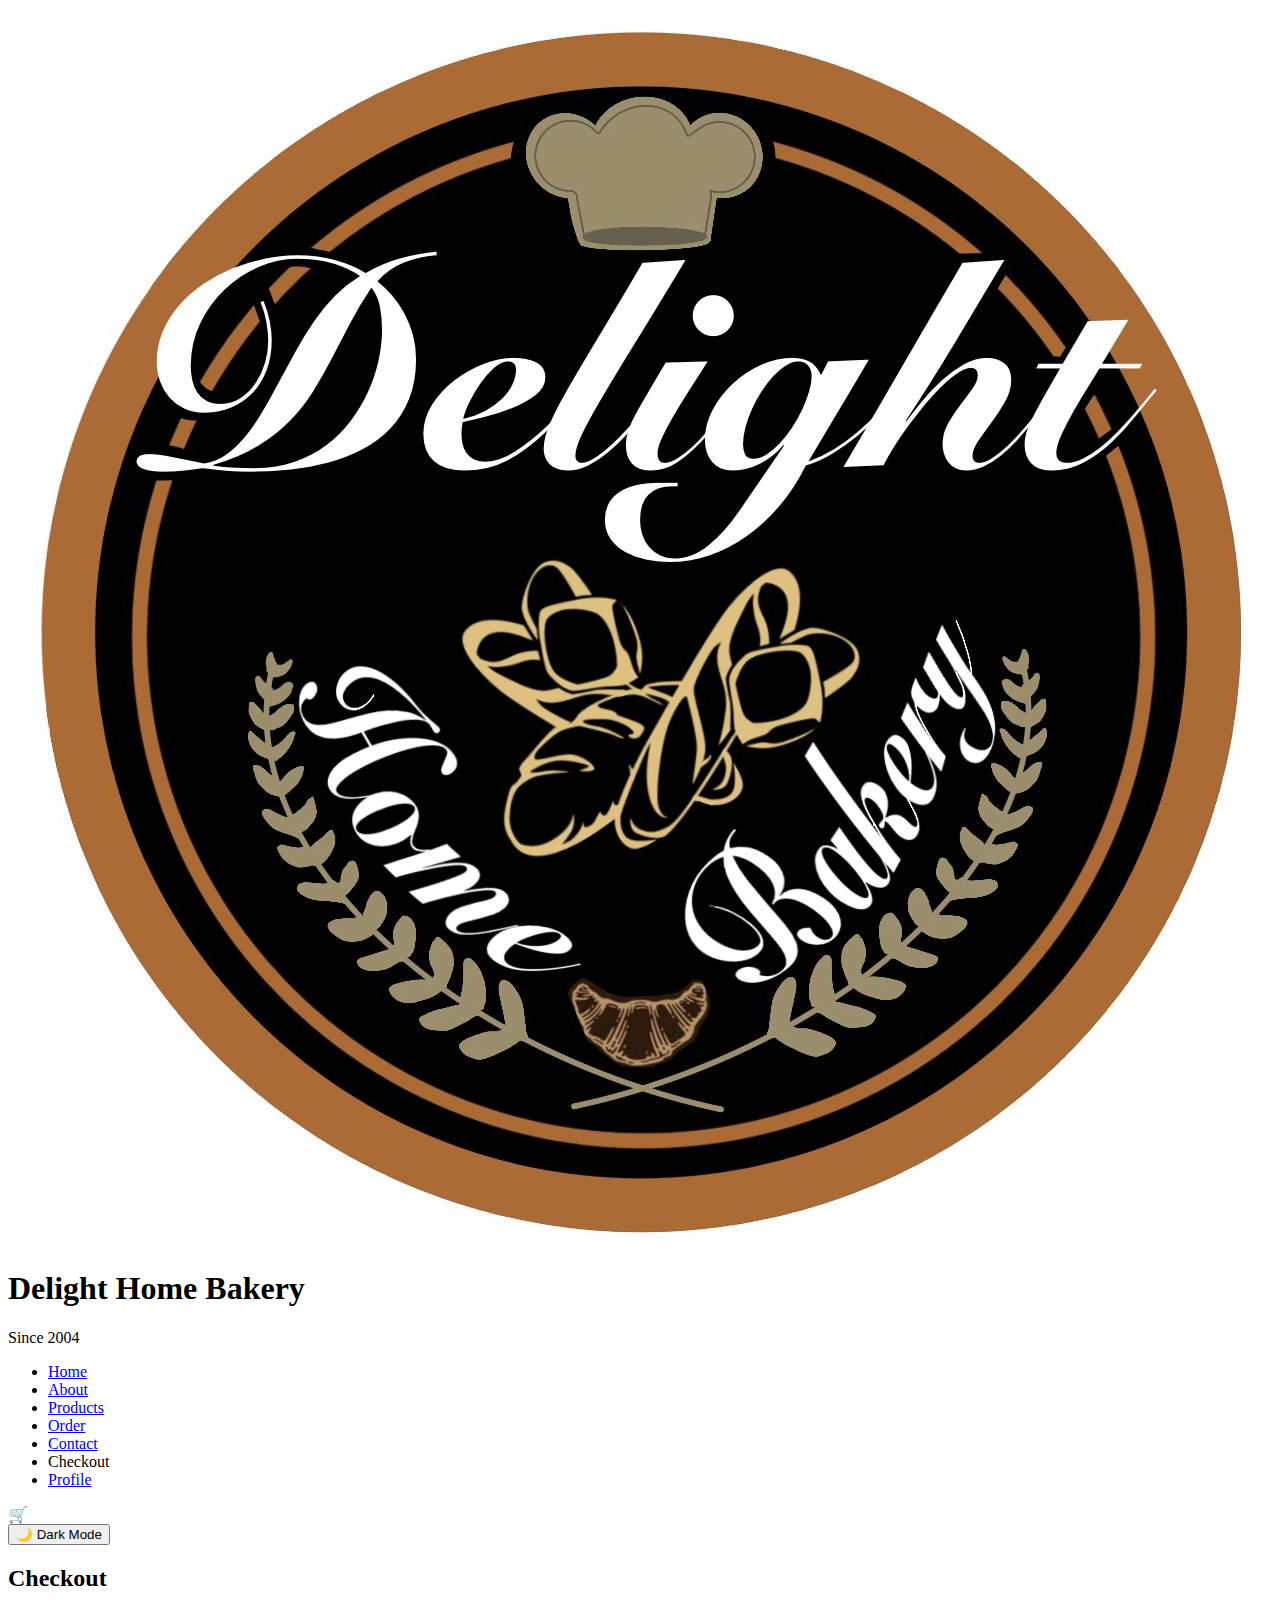
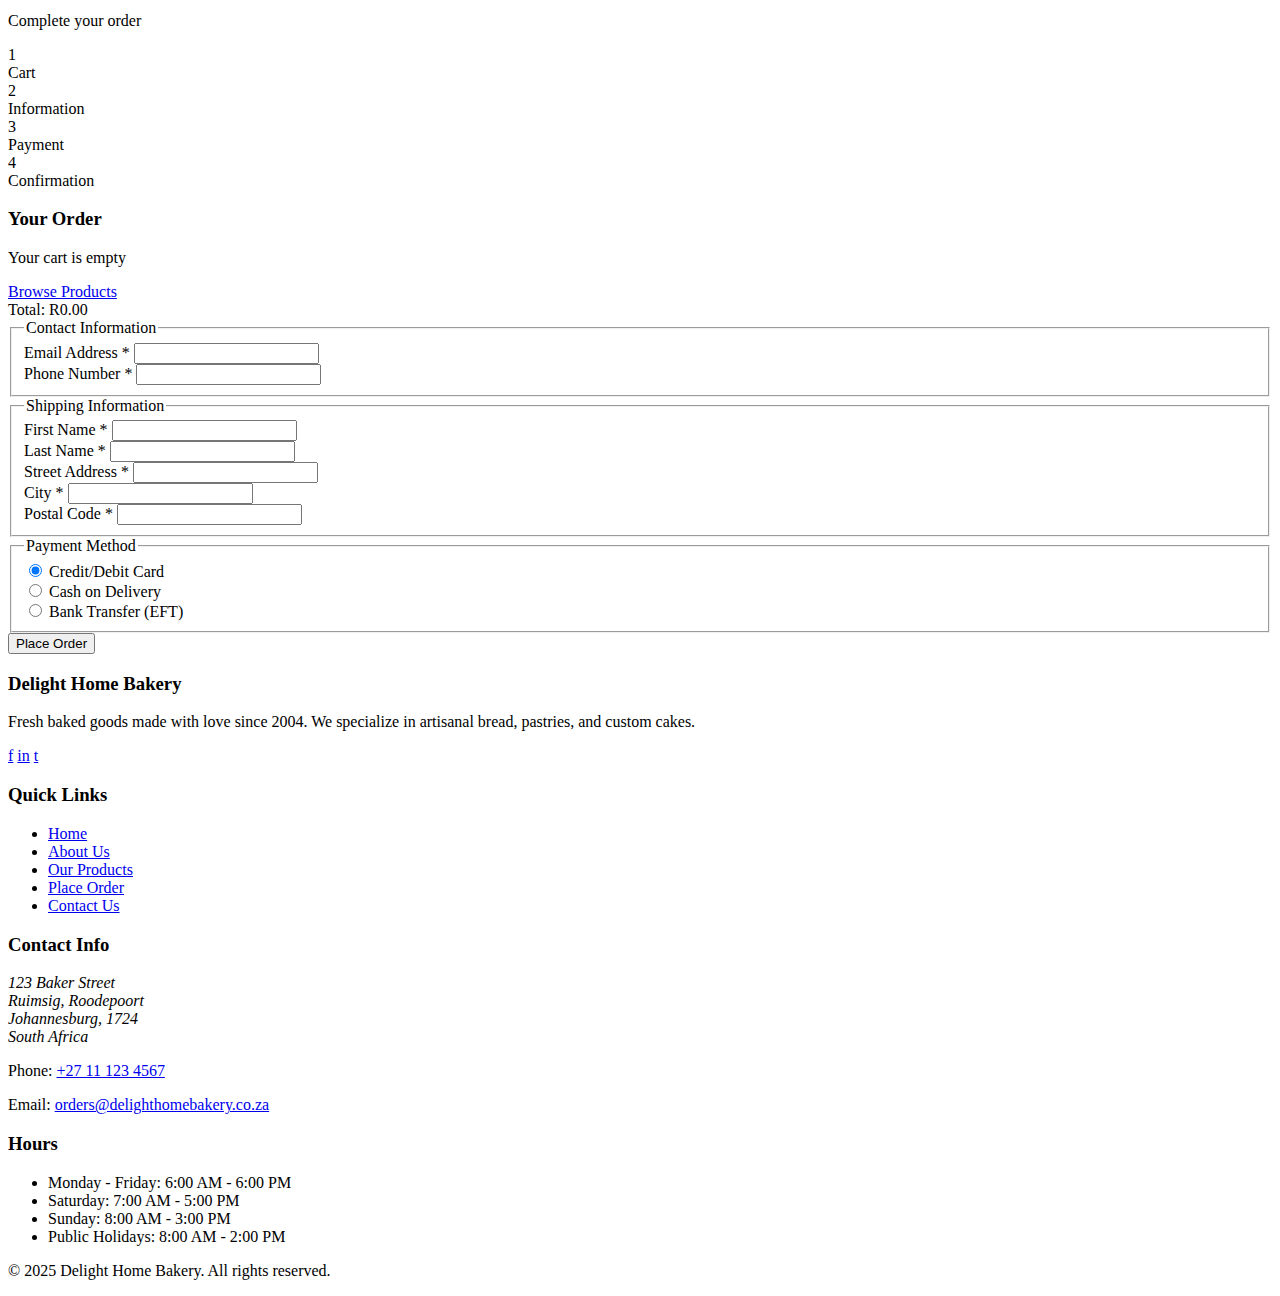
<file: checkout.html>
<!DOCTYPE html>
<html lang="en">

<head>
    <meta charset="UTF-8">
    <meta name="viewport" content="width=device-width, initial-scale=1.0">
    <title>Checkout - Delight Home Bakery | Secure Online Payment</title>
    <meta name="description"
        content="Complete your order with Delight Home Bakery. Secure checkout with multiple payment options.">
    <meta name="keywords" content="bakery checkout, online payment, secure checkout, delivery, order confirmation">
    <meta name="author" content="Delight Home Bakery">
    <link rel="stylesheet" href="style.css">
    <script src="script.js" defer></script>
</head>

<body>
    <!-- Header section, which is consistent across all pages for navigation -->
    <header>
        <div class="header-container">
            <!-- Logo and business name section -->
            <div class="logo-container">
                <img src="_images/logo/logo (1).png" alt="Delight Home Bakery Logo - Artisan Bakery Since 2004">
                <div class="logo-text">
                    <h1>Delight Home Bakery</h1>
                    <span>Since 2004</span>
                </div>
            </div>

            <!-- Main navigation menu -->
            <nav id="main-nav">
                <ul>
                    <li><a href="index.html">Home</a></li>
                    <li><a href="about.html">About</a></li>
                    <li><a href="products.html">Products</a></li>
                    <li><a href="enquiry.html">Order</a></li>
                    <li><a href="contact.html">Contact</a></li>
                    <!-- Current page is not a link an active state -->
                    <li>Checkout</li>
                    <li><a href="profile.html">Profile</a></li>
                </ul>
            </nav>

            <!-- Header actions, cart, theme toggle, mobile menu -->
            <div class="header-actions">
                <div class="cart-icon">
                    🛒
                    <span class="cart-count">0</span>
                </div>
                <button class="theme-toggle" id="theme-toggle">🌙 Dark Mode</button>
                <!-- Mobile hamburger menu -->
                <div class="mobile-menu" id="mobile-menu-toggle">
                    <span></span>
                    <span></span>
                    <span></span>
                </div>
            </div>
        </div>
    </header>

    <!-- Page Banner -->
    <section class="page-banner">
        <div class="page-banner-content">
            <h2>Checkout</h2>
            <p>Complete your order</p>
        </div>
    </section>

    <!-- Main content area of the checkout page -->
    <main class="container">
        <!-- Checkout progress indicator -->
        <div class="checkout-steps">
            <div class="checkout-step active">
                <div class="step-number">1</div>
                <div class="step-label">Cart</div>
            </div>
            <div class="checkout-step active">
                <div class="step-number">2</div>
                <div class="step-label">Information</div>
            </div>
            <div class="checkout-step">
                <div class="step-number">3</div>
                <div class="step-label">Payment</div>
            </div>
            <div class="checkout-step">
                <div class="step-number">4</div>
                <div class="step-label">Confirmation</div>
            </div>
        </div>

        <div class="checkout-container">
            <!-- Order summary section -->
            <section class="checkout-summary">
                <div class="order-summary">
                    <h3>Your Order</h3>
                    <div id="checkout-empty" class="empty-state">
                        <p>Your cart is empty</p>
                        <a href="products.html" class="cta-button">Browse Products</a>
                    </div>
                    <table id="checkout-items">
                        <!-- Order items will be populated by JavaScript -->
                    </table>
                    <div class="summary-total">
                        <span>Total:</span>
                        <span id="checkout-total">R0.00</span>
                    </div>
                </div>
            </section>

            <!-- Customer information form -->
            <section class="checkout-form-section">
                <form class="checkout-form" id="checkout-form">
                    <fieldset>
                        <legend>Contact Information</legend>
                        <div class="form-group">
                            <label for="checkout-email">Email Address *</label>
                            <input type="email" id="checkout-email" name="checkout-email" required>
                        </div>
                        <div class="form-group">
                            <label for="checkout-phone">Phone Number *</label>
                            <input type="tel" id="checkout-phone" name="checkout-phone" required>
                        </div>
                    </fieldset>

                    <fieldset>
                        <legend>Shipping Information</legend>
                        <div class="form-group">
                            <label for="first-name">First Name *</label>
                            <input type="text" id="first-name" name="first-name" required>
                        </div>
                        <div class="form-group">
                            <label for="last-name">Last Name *</label>
                            <input type="text" id="last-name" name="last-name" required>
                        </div>
                        <div class="form-group">
                            <label for="street">Street Address *</label>
                            <input type="text" id="street" name="street" required>
                        </div>
                        <div class="form-group">
                            <label for="city">City *</label>
                            <input type="text" id="city" name="city" required>
                        </div>
                        <div class="form-group">
                            <label for="postal-code">Postal Code *</label>
                            <input type="text" id="postal-code" name="postal-code" required>
                        </div>
                    </fieldset>

                    <fieldset>
                        <legend>Payment Method</legend>
                        <div class="form-group">
                            <label>
                                <input type="radio" name="payment-method" value="credit-card" checked>
                                Credit/Debit Card
                            </label>
                        </div>
                        <div class="form-group">
                            <label>
                                <input type="radio" name="payment-method" value="cash">
                                Cash on Delivery
                            </label>
                        </div>
                        <div class="form-group">
                            <label>
                                <input type="radio" name="payment-method" value="eft">
                                Bank Transfer (EFT)
                            </label>
                        </div>
                    </fieldset>

                    <button type="submit" class="checkout-button">Place Order</button>
                </form>
            </section>
        </div>
    </main>

    <!-- Footer: Consistent across all pages with contact info and links -->
    <footer>
        <div class="container">
            <div class="footer-content">
                <!-- Company description and social media -->
                <div class="footer-column">
                    <h3>Delight Home Bakery</h3>
                    <p>Fresh baked goods made with love since 2004. We specialize in artisanal bread, pastries, and
                        custom cakes.</p>
                    <div class="social-links">
                        <a href="#" class="social-icon">f</a>
                        <a href="#" class="social-icon">in</a>
                        <a href="#" class="social-icon">t</a>
                    </div>
                </div>

                <!-- Quick navigation links -->
                <div class="footer-column">
                    <h3>Quick Links</h3>
                    <ul class="footer-links">
                        <li><a href="index.html">Home</a></li>
                        <li><a href="about.html">About Us</a></li>
                        <li><a href="products.html">Our Products</a></li>
                        <li><a href="enquiry.html">Place Order</a></li>
                        <li><a href="contact.html">Contact Us</a></li>
                    </ul>
                </div>

                <!-- Contact information -->
                <div class="footer-column">
                    <h3>Contact Info</h3>
                    <address>
                        123 Baker Street<br>
                        Ruimsig, Roodepoort<br>
                        Johannesburg, 1724<br>
                        South Africa
                    </address>
                    <p>Phone: <a href="tel:+27111234567">+27 11 123 4567</a></p>
                    <p>Email: <a href="mailto:orders@delighthomebakery.co.za">orders@delighthomebakery.co.za</a></p>
                </div>

                <!-- Business hours -->
                <div class="footer-column">
                    <h3>Hours</h3>
                    <ul class="footer-links">
                        <li>Monday - Friday: 6:00 AM - 6:00 PM</li>
                        <li>Saturday: 7:00 AM - 5:00 PM</li>
                        <li>Sunday: 8:00 AM - 3:00 PM</li>
                        <li>Public Holidays: 8:00 AM - 2:00 PM</li>
                    </ul>
                </div>
            </div>

            <!-- Copyright information -->
            <div class="footer-bottom">
                <p>&copy; 2025 Delight Home Bakery. All rights reserved.</p>
            </div>
        </div>
    </footer>
</body>

</html>
</file>
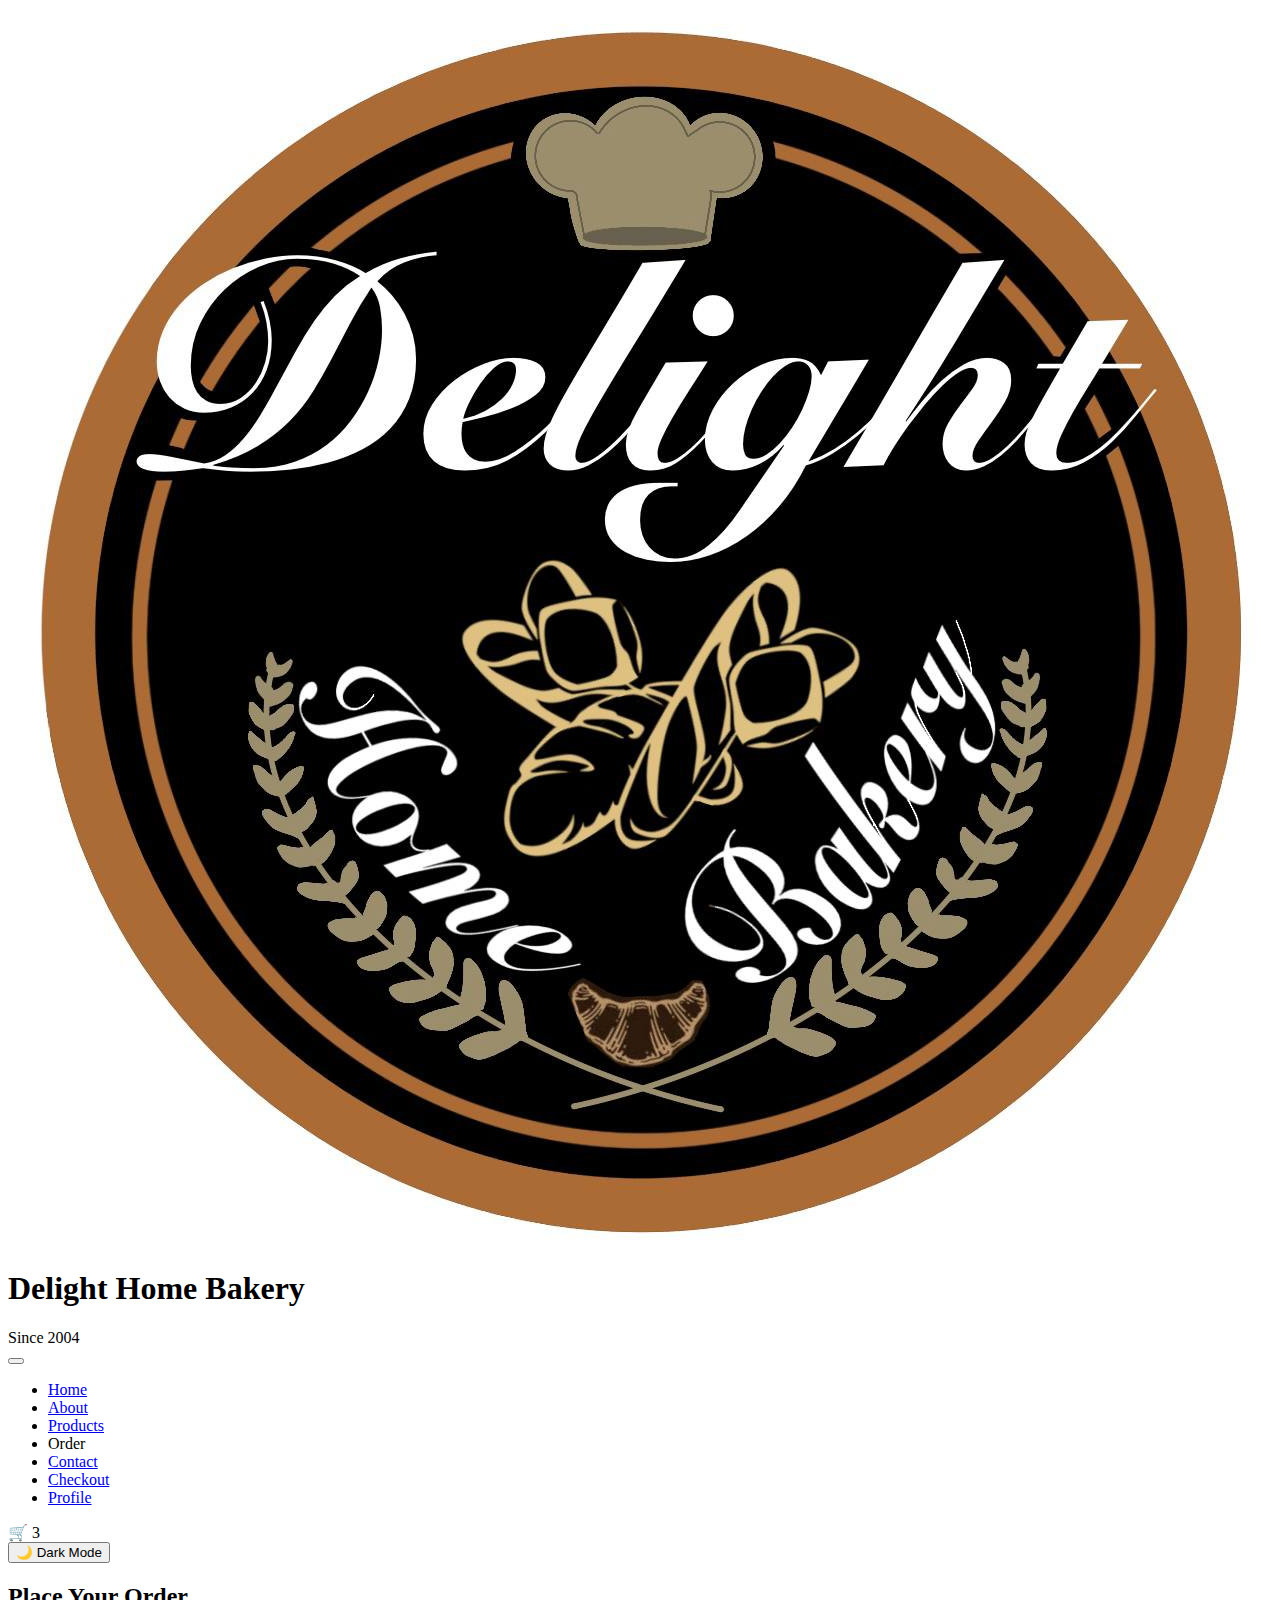
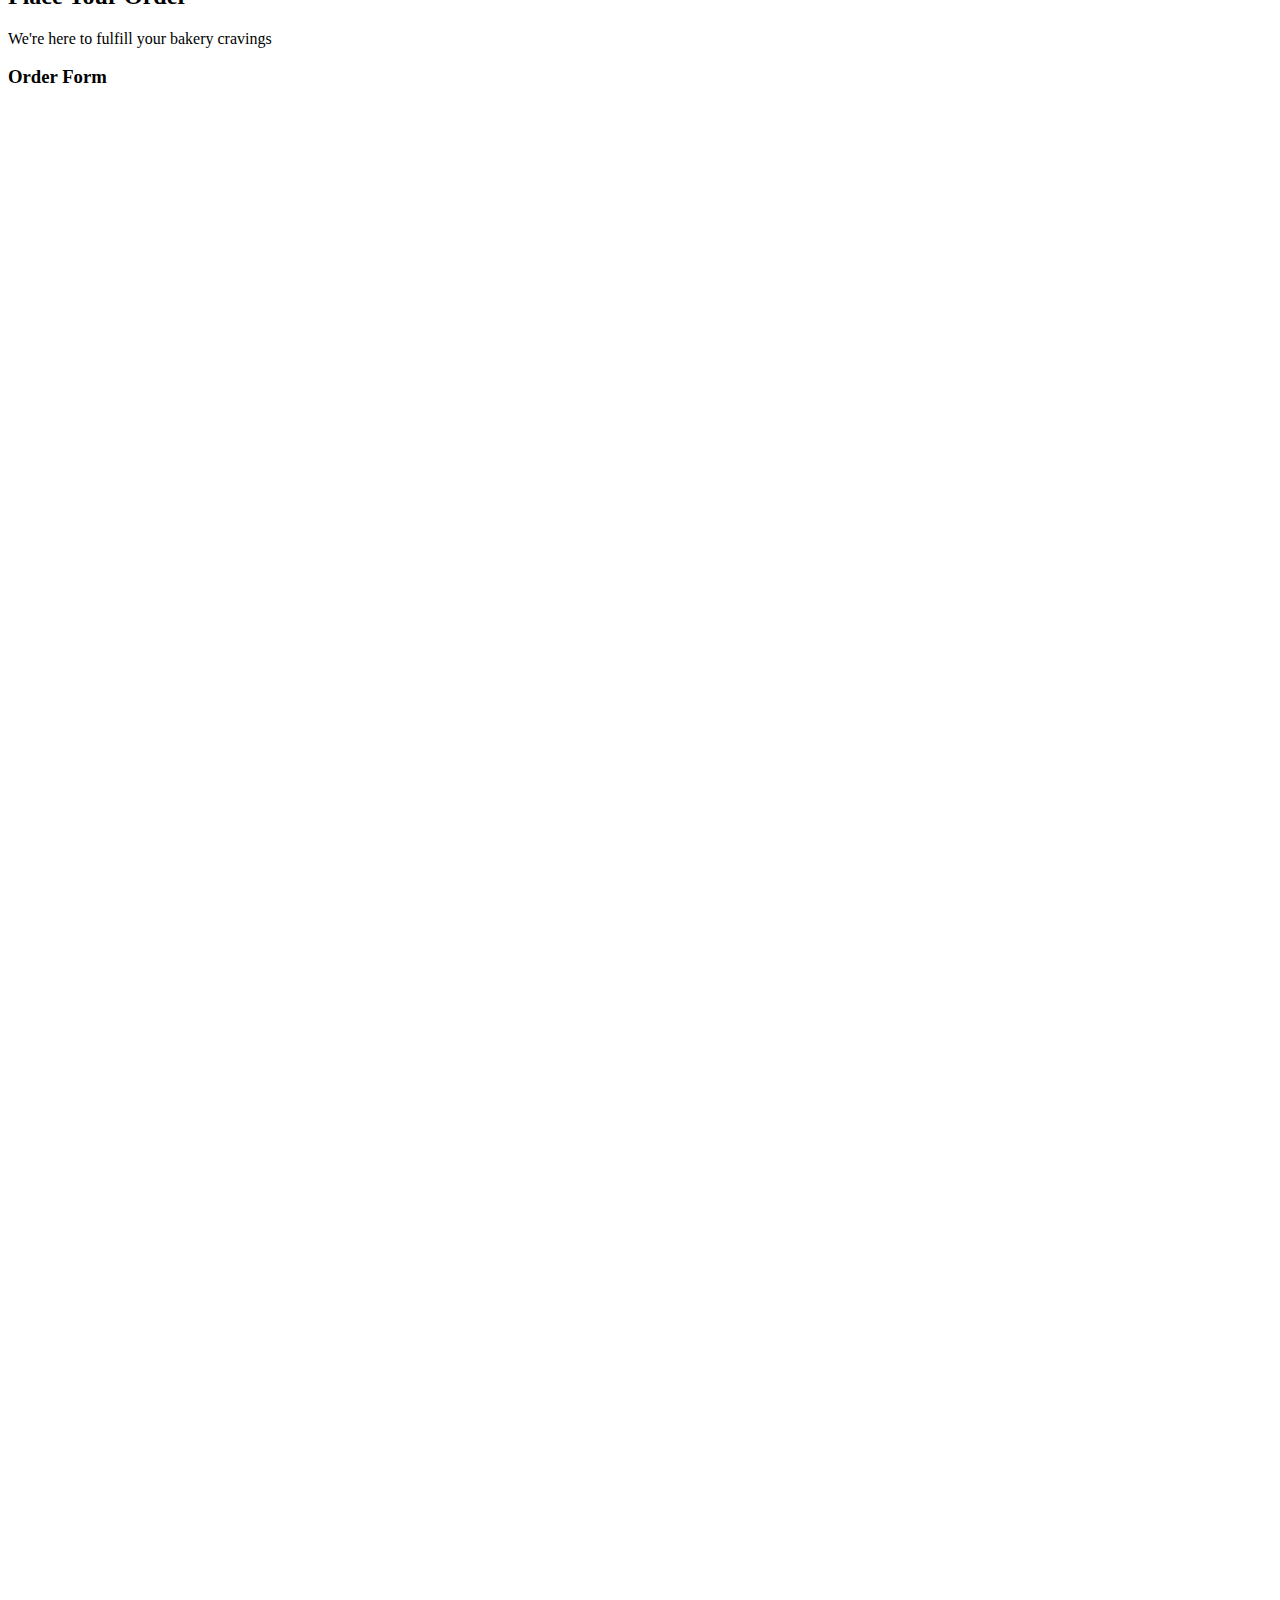
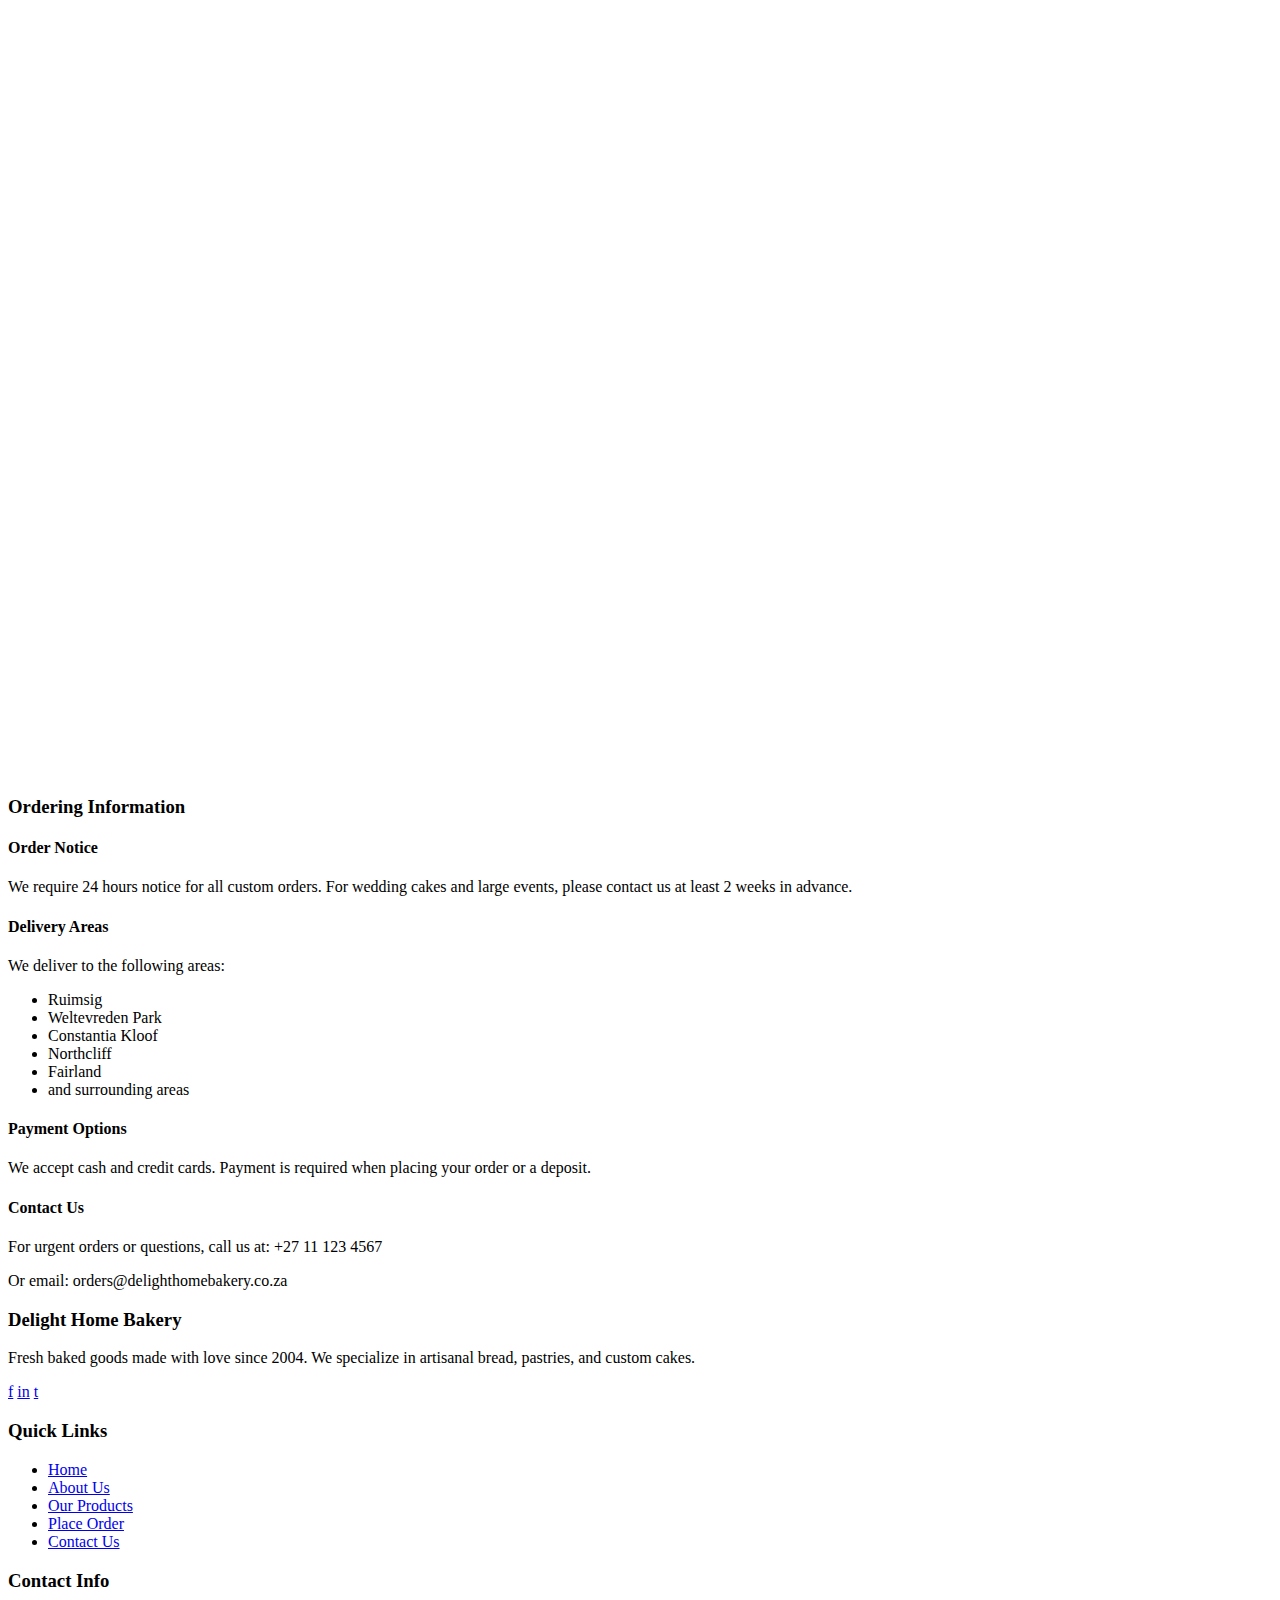
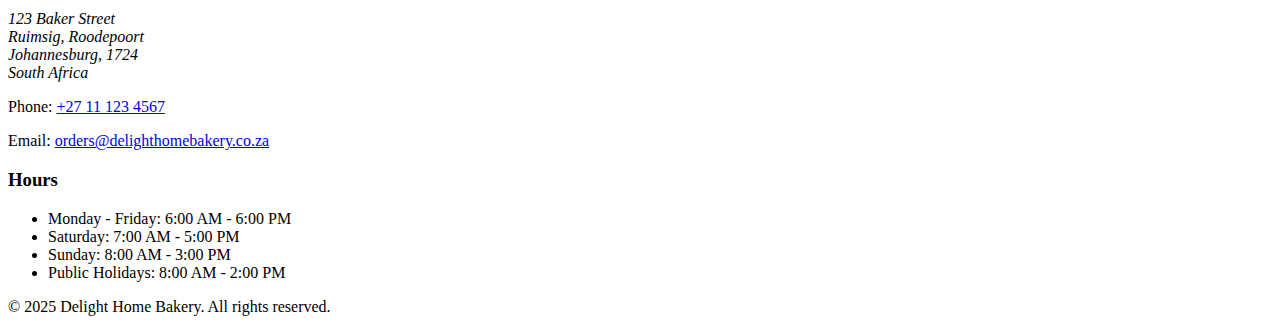
<file: enquiry.html>
<!DOCTYPE html>
<html lang="en">

<head>
    <meta charset="UTF-8">
    <meta name="viewport" content="width=device-width, initial-scale=1.0">
    <title>Place Order - Delight Home Bakery</title>
    <link rel="stylesheet" href="style.css">
</head>

<body>
    <!-- Header section with navigation -->
    <header>
        <div class="header-container">
            <div class="logo-container">
                <img src="_images/logo/logo (1).png" alt="Delight Home Bakery Logo">
                <div class="logo-text">
                    <h1>Delight Home Bakery</h1>
                    <span>Since 2004</span>
                </div>
            </div>

            <button class="menu-toggle" aria-label="Toggle navigation">
                <span></span>
                <span></span>
                <span></span>
            </button>

            <nav>
                <ul>
                    <li><a href="index.html">Home</a></li>
                    <li><a href="about.html">About</a></li>
                    <li><a href="products.html">Products</a></li>
                    <li>Order</li>
                    <li><a href="contact.html">Contact</a></li>
                    <li><a href="checkout.html">Checkout</a></li>
                    <li><a href="profile.html">Profile</a></li>
                </ul>
            </nav>

            <div class="header-actions">
                <div class="cart-icon">
                    🛒
                    <span class="cart-count">3</span>
                </div>
                <button class="theme-toggle">🌙 Dark Mode</button>
                <div class="mobile-menu" onclick="toggleMenu()">
                    <span></span>
                    <span></span>
                    <span></span>
                </div>
            </div>
        </div>
    </header>

    <!-- Page Banner -->
    <section class="page-banner">
        <div class="page-banner-content">
            <h2>Place Your Order</h2>
            <p>We're here to fulfill your bakery cravings</p>
        </div>
    </section>

    <!-- Main content of the enquiry page -->
    <main class="container">
        <!-- Google Form -->
        <section>
            <h3>Order Form</h3>
            <div class="google-form-container">
                <iframe
                    src="https://docs.google.com/forms/d/e/1FAIpQLSf3bYFUCWP5HPJyeyVM7yPCK71vYlxnT9aDsLew8JUfTsVmIQ/viewform?embedded=true"
                    width="100%" height="2230" frameborder="0" marginheight="0" marginwidth="0">Loading…</iframe>
            </div>
        </section>

        <!-- Ordering information section -->
        <br>
        <br>
        <section class="order-info">
            <h3>Ordering Information</h3>

            <!-- Order notice -->
            <article>
                <h4>Order Notice</h4>
                <p>We require 24 hours notice for all custom orders. For wedding cakes and large events, please contact
                    us at least 2 weeks in advance.</p>
            </article>

            <!-- Delivery areas -->
            <article>
                <h4>Delivery Areas</h4>
                <p>We deliver to the following areas:</p>
                <ul>
                    <li>Ruimsig</li>
                    <li>Weltevreden Park</li>
                    <li>Constantia Kloof</li>
                    <li>Northcliff</li>
                    <li>Fairland</li>
                    <li>and surrounding areas</li>
                </ul>
            </article>

            <!-- Payment options -->
            <article>
                <h4>Payment Options</h4>
                <p>We accept cash and credit cards. Payment is required when placing your order or a deposit.</p>
            </article>

            <!-- Contact information -->
            <article>
                <h4>Contact Us</h4>
                <p>For urgent orders or questions, call us at: +27 11 123 4567</p>
                <p>Or email: orders@delighthomebakery.co.za</p>
            </article>
        </section>
    </main>

    <!-- Footer with contact information and copyright -->
    <footer>
        <div class="container">
            <div class="footer-content">
                <div class="footer-column">
                    <h3>Delight Home Bakery</h3>
                    <p>Fresh baked goods made with love since 2004. We specialize in artisanal bread, pastries, and
                        custom cakes.</p>
                    <div class="social-links">
                        <a href="#" class="social-icon">f</a>
                        <a href="#" class="social-icon">in</a>
                        <a href="#" class="social-icon">t</a>
                    </div>
                </div>

                <div class="footer-column">
                    <h3>Quick Links</h3>
                    <ul class="footer-links">
                        <li><a href="index.html">Home</a></li>
                        <li><a href="about.html">About Us</a></li>
                        <li><a href="products.html">Our Products</a></li>
                        <li><a href="enquiry.html">Place Order</a></li>
                        <li><a href="contact.html">Contact Us</a></li>
                    </ul>
                </div>

                <div class="footer-column">
                    <h3>Contact Info</h3>
                    <address>
                        123 Baker Street<br>
                        Ruimsig, Roodepoort<br>
                        Johannesburg, 1724<br>
                        South Africa
                    </address>
                    <p>Phone: <a href="tel:+27111234567">+27 11 123 4567</a></p>
                    <p>Email: <a href="mailto:orders@delighthomebakery.co.za">orders@delighthomebakery.co.za</a></p>
                </div>

                <div class="footer-column">
                    <h3>Hours</h3>
                    <ul class="footer-links">
                        <li>Monday - Friday: 6:00 AM - 6:00 PM</li>
                        <li>Saturday: 7:00 AM - 5:00 PM</li>
                        <li>Sunday: 8:00 AM - 3:00 PM</li>
                        <li>Public Holidays: 8:00 AM - 2:00 PM</li>
                    </ul>
                </div>
            </div>

            <div class="footer-bottom">
                <p>&copy; 2025 Delight Home Bakery. All rights reserved.</p>
            </div>
        </div>
    </footer>
</body>

</html>
</file>
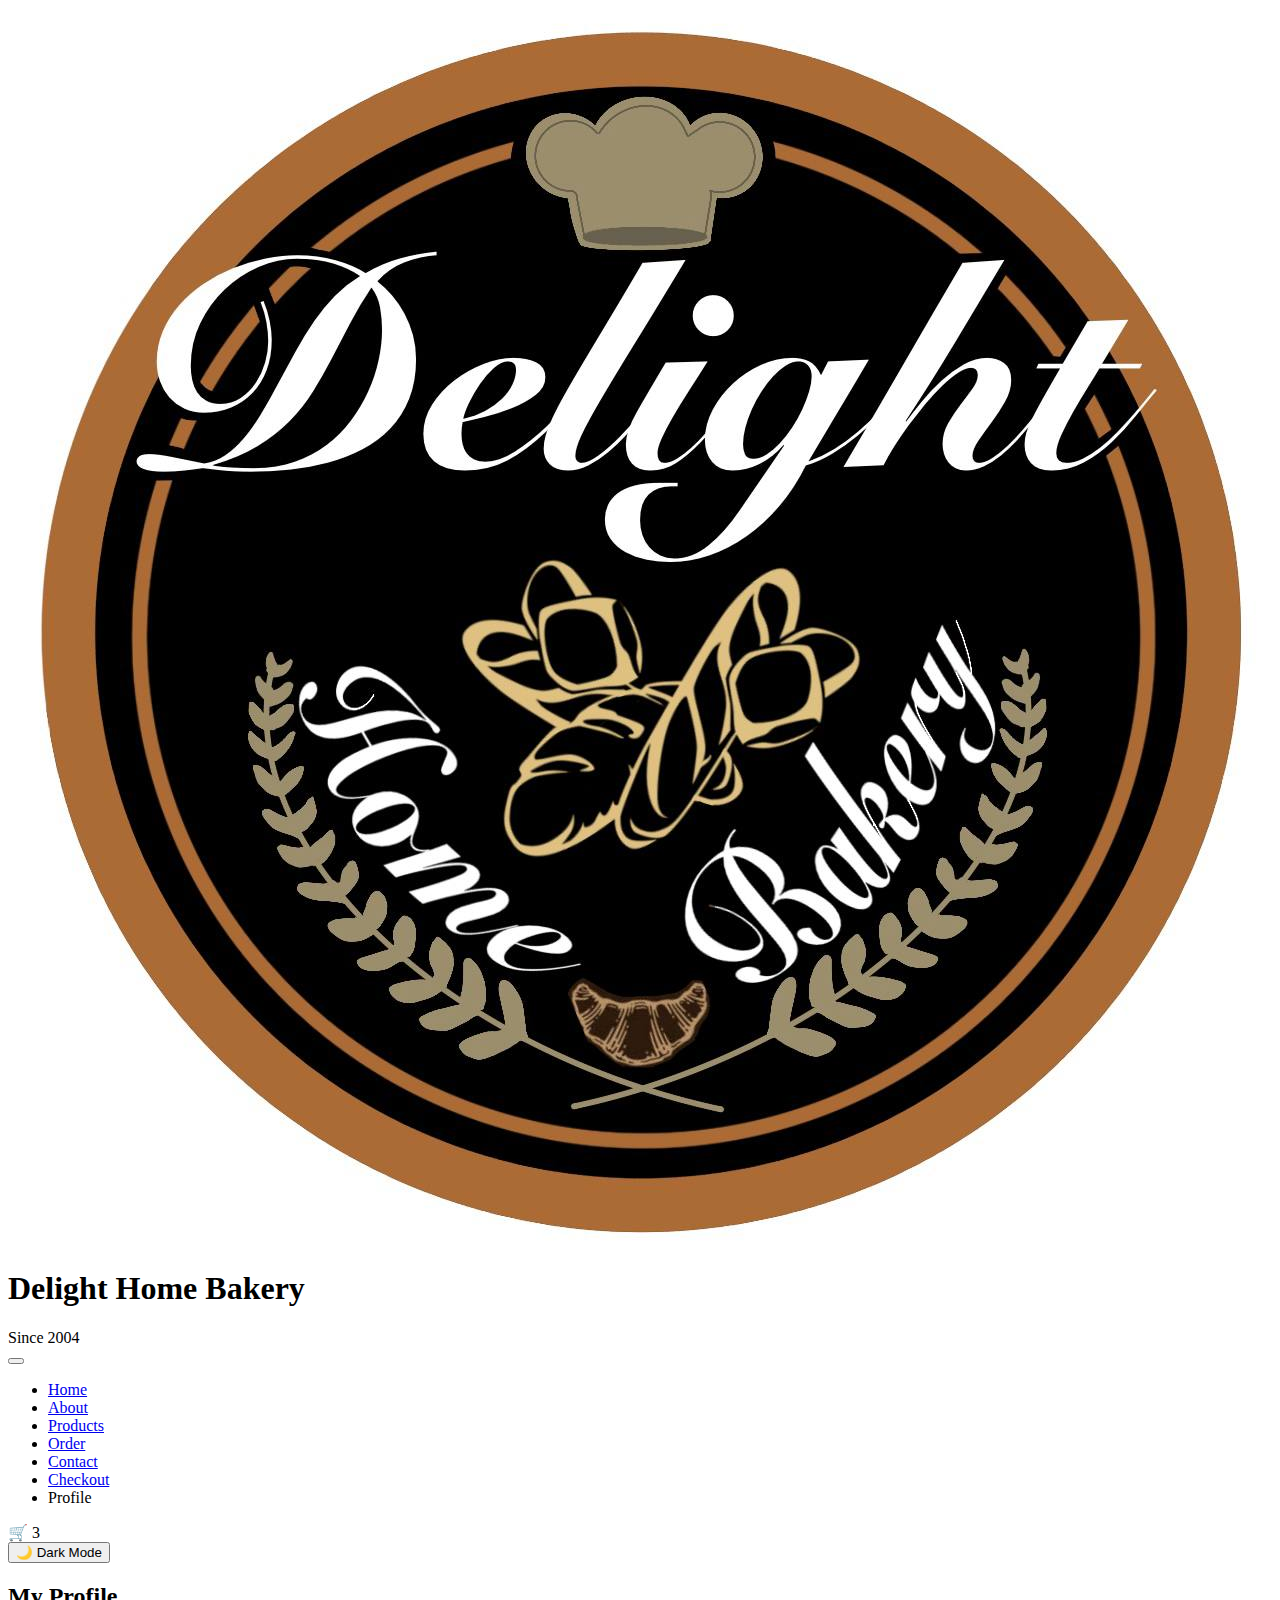
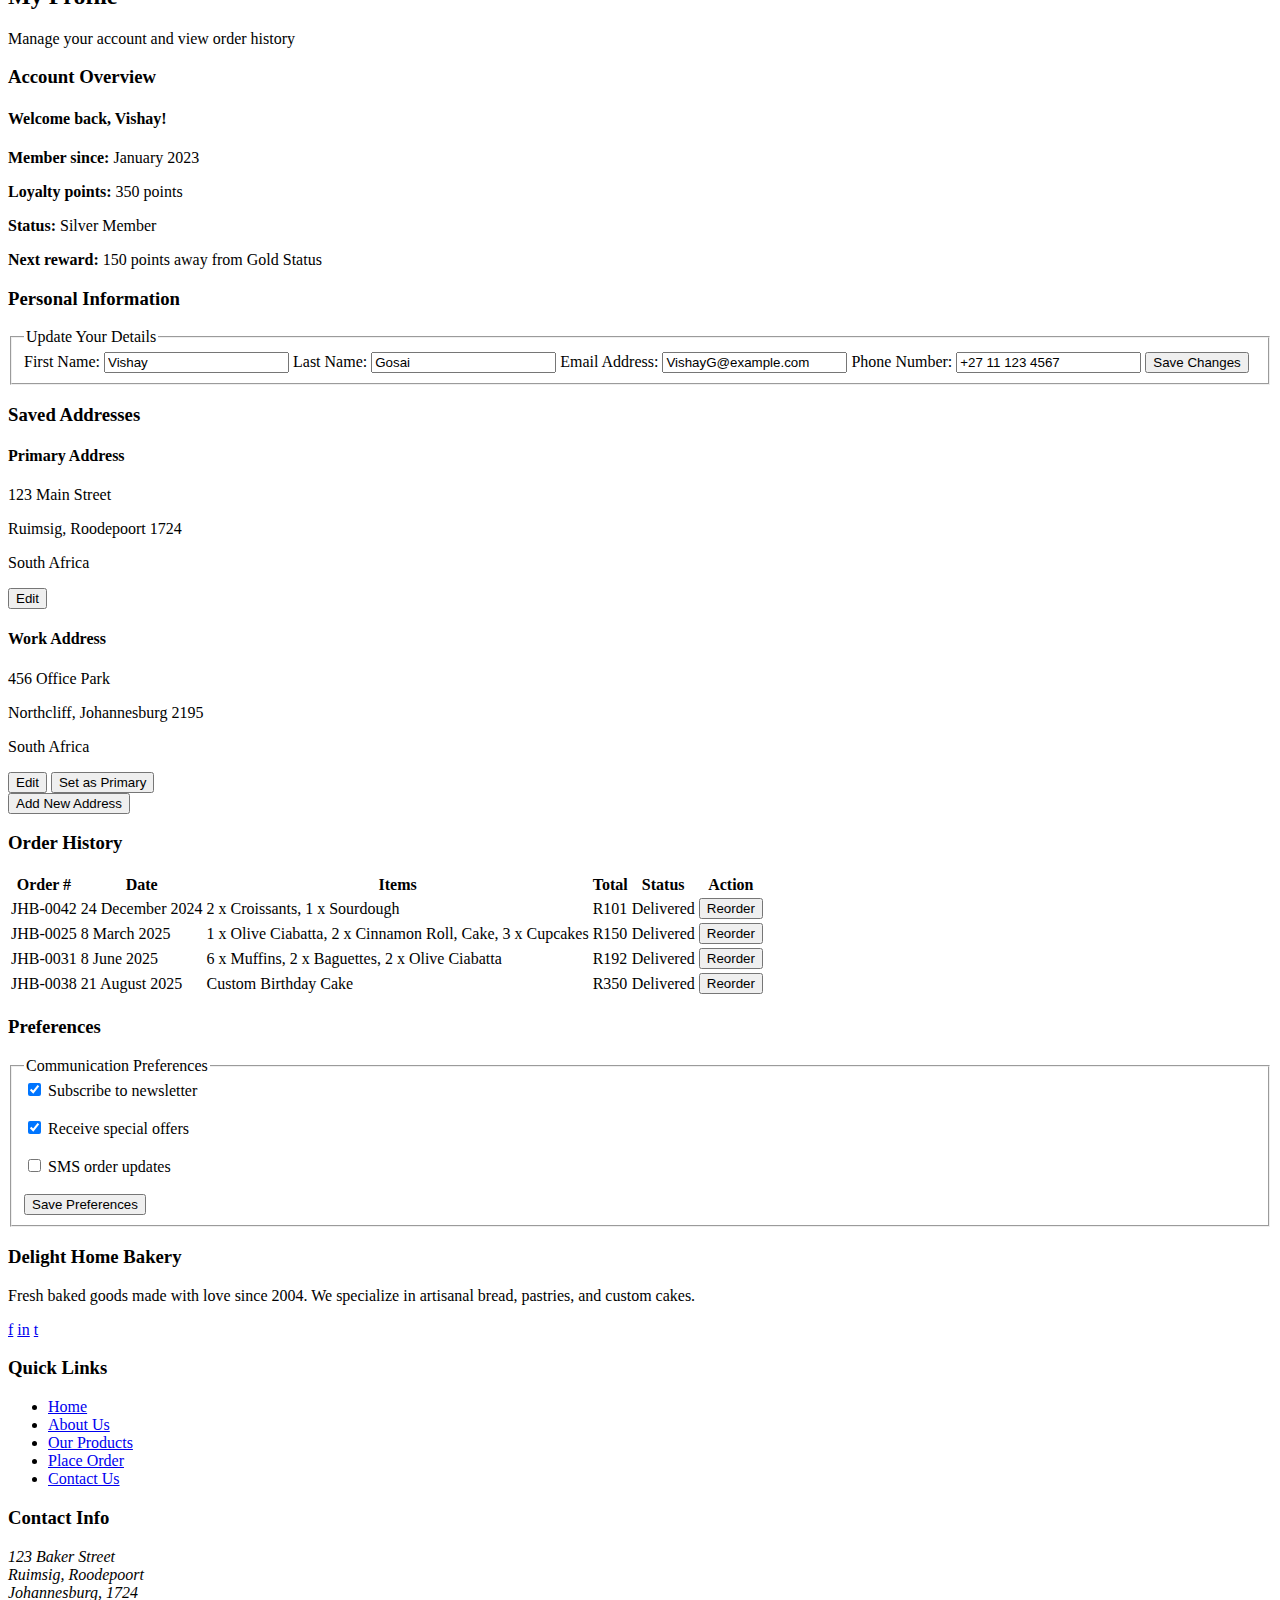
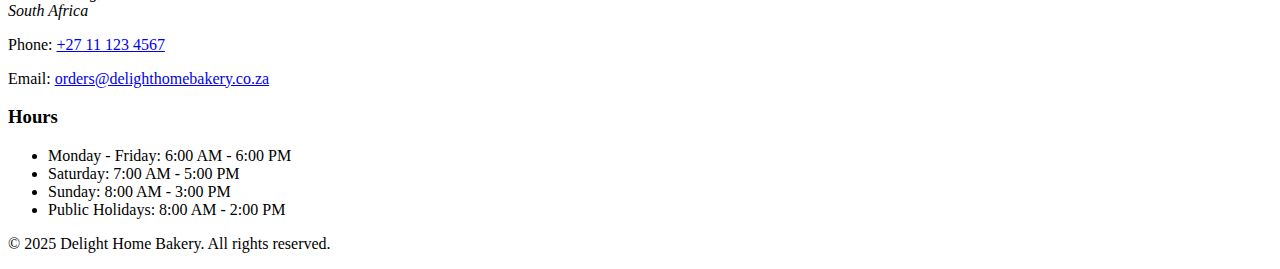
<file: profile.html>
<!DOCTYPE html>
<html lang="en">

<head>
    <meta charset="UTF-8">
    <meta name="viewport" content="width=device-width, initial-scale=1.0">
    <title>My Profile - Delight Home Bakery</title>
    <link rel="stylesheet" href="style.css">
</head>

<body>
    <!-- Header section with navigation -->
    <header>
        <div class="header-container">
            <div class="logo-container">
                <img src="_images/logo/logo (1).png" alt="Delight Home Bakery Logo">
                <div class="logo-text">
                    <h1>Delight Home Bakery</h1>
                    <span>Since 2004</span>
                </div>
            </div>

            <button class="menu-toggle" aria-label="Toggle navigation">
                <span></span>
                <span></span>
                <span></span>
            </button>


            <nav>
                <ul>
                    <li><a href="index.html">Home</a></li>
                    <li><a href="about.html">About</a></li>
                    <li><a href="products.html">Products</a></li>
                    <li><a href="enquiry.html">Order</a></li>
                    <li><a href="contact.html">Contact</a></li>
                    <li><a href="checkout.html">Checkout</a></li>
                    <li>Profile</li>
                </ul>
            </nav>

            <div class="header-actions">
                <div class="cart-icon">
                    🛒
                    <span class="cart-count">3</span>
                </div>
                <button class="theme-toggle">🌙 Dark Mode</button>
                <div class="mobile-menu" onclick="toggleMenu()">
                    <span></span>
                    <span></span>
                    <span></span>
                </div>
            </div>
        </div>
    </header>

    <!-- Page Banner -->
    <section class="page-banner">
        <div class="page-banner-content">
            <h2>My Profile</h2>
            <p>Manage your account and view order history</p>
        </div>
    </section>

    <!-- Main content of the profile page -->
    <main class="container">
        <!-- Profile overview section -->
        <section class="profile-section">
            <h3>Account Overview</h3>
            <div class="feature">
                <h4>Welcome back, Vishay!</h4>
                <p><strong>Member since:</strong> January 2023</p>
                <p><strong>Loyalty points:</strong> 350 points</p>
                <p><strong>Status:</strong> Silver Member</p>
                <p><strong>Next reward:</strong> 150 points away from Gold Status</p>
            </div>
        </section>

        <!-- Personal information section -->
        <section class="profile-section">
            <h3>Personal Information</h3>
            <form class="profile-form" action="#" method="post">
                <fieldset>
                    <legend>Update Your Details</legend>

                    <!-- Name fields -->
                    <label for="first-name">First Name:</label>
                    <input type="text" id="first-name" name="first-name" value="Vishay" required>

                    <label for="last-name">Last Name:</label>
                    <input type="text" id="last-name" name="last-name" value="Gosai" required>

                    <!-- Contact fields -->
                    <label for="email">Email Address:</label>
                    <input type="email" id="email" name="email" value="VishayG@example.com" required>

                    <label for="phone">Phone Number:</label>
                    <input type="tel" id="phone" name="phone" value="+27 11 123 4567" required>

                    <!-- Save button -->
                    <button type="submit">Save Changes</button>
                </fieldset>
            </form>
        </section>

        <!-- Address book section -->
        <section class="profile-section">
            <h3>Saved Addresses</h3>

            <div class="features">
                <!-- Primary address -->
                <article class="feature">
                    <h4>Primary Address</h4>
                    <p>123 Main Street</p>
                    <p>Ruimsig, Roodepoort 1724</p>
                    <p>South Africa</p>
                    <button class="add-to-cart-small">Edit</button>
                </article>

                <!-- Additional addresses -->
                <article class="feature">
                    <h4>Work Address</h4>
                    <p>456 Office Park</p>
                    <p>Northcliff, Johannesburg 2195</p>
                    <p>South Africa</p>
                    <div class="mt-1">
                        <button class="add-to-cart-small">Edit</button>
                        <button class="add-to-cart-small">Set as Primary</button>
                    </div>
                </article>
            </div>

            <!-- Add new address button -->
            <button class="add-to-cart mt-2">Add New Address</button>
        </section>

        <!-- Order history section -->
        <section class="profile-section">
            <h3>Order History</h3>
            <table>
                <thead>
                    <tr>
                        <th>Order #</th>
                        <th>Date</th>
                        <th>Items</th>
                        <th>Total</th>
                        <th>Status</th>
                        <th>Action</th>
                    </tr>
                </thead>
                <tbody>
                    <tr>
                        <td>JHB-0042</td>
                        <td>24 December 2024</td>
                        <td>2 x Croissants, 1 x Sourdough</td>
                        <td>R101</td>
                        <td>Delivered</td>
                        <td><button class="add-to-cart-small">Reorder</button></td>
                    </tr>
                    <tr>
                        <td>JHB-0025</td>
                        <td>8 March 2025</td>
                        <td>1 x Olive Ciabatta, 2 x Cinnamon Roll, Cake, 3 x Cupcakes</td>
                        <td>R150</td>
                        <td>Delivered</td>
                        <td><button class="add-to-cart-small">Reorder</button></td>
                    </tr>
                    <tr>
                        <td>JHB-0031</td>
                        <td>8 June 2025</td>
                        <td>6 x Muffins, 2 x Baguettes, 2 x Olive Ciabatta</td>
                        <td>R192</td>
                        <td>Delivered</td>
                        <td><button class="add-to-cart-small">Reorder</button></td>
                    </tr>
                    <tr>
                        <td>JHB-0038</td>
                        <td>21 August 2025</td>
                        <td>Custom Birthday Cake</td>
                        <td>R350</td>
                        <td>Delivered</td>
                        <td><button class="add-to-cart-small">Reorder</button></td>
                    </tr>
                </tbody>
            </table>
        </section>

        <!-- Preferences section -->
        <section class="profile-section">
            <h3>Preferences</h3>
            <form class="preferences-form" action="#" method="post">
                <fieldset>
                    <legend>Communication Preferences</legend>

                    <!-- Newsletter subscription -->
                    <input type="checkbox" id="newsletter" name="newsletter" checked>
                    <label for="newsletter">Subscribe to newsletter</label>
                    <br><br>

                    <!-- Special offers -->
                    <input type="checkbox" id="offers" name="offers" checked>
                    <label for="offers">Receive special offers</label>
                    <br><br>

                    <!-- SMS notifications -->
                    <input type="checkbox" id="sms" name="sms">
                    <label for="sms">SMS order updates</label>
                    <br><br>

                    <!-- Save button -->
                    <button type="submit">Save Preferences</button>
                </fieldset>
            </form>
        </section>
    </main>

    <!-- Footer with contact information and copyright -->
    <footer>
        <div class="container">
            <div class="footer-content">
                <div class="footer-column">
                    <h3>Delight Home Bakery</h3>
                    <p>Fresh baked goods made with love since 2004. We specialize in artisanal bread, pastries, and
                        custom cakes.</p>
                    <div class="social-links">
                        <a href="#" class="social-icon">f</a>
                        <a href="#" class="social-icon">in</a>
                        <a href="#" class="social-icon">t</a>
                    </div>
                </div>

                <div class="footer-column">
                    <h3>Quick Links</h3>
                    <ul class="footer-links">
                        <li><a href="index.html">Home</a></li>
                        <li><a href="about.html">About Us</a></li>
                        <li><a href="products.html">Our Products</a></li>
                        <li><a href="enquiry.html">Place Order</a></li>
                        <li><a href="contact.html">Contact Us</a></li>
                    </ul>
                </div>

                <div class="footer-column">
                    <h3>Contact Info</h3>
                    <address>
                        123 Baker Street<br>
                        Ruimsig, Roodepoort<br>
                        Johannesburg, 1724<br>
                        South Africa
                    </address>
                    <p>Phone: <a href="tel:+27111234567">+27 11 123 4567</a></p>
                    <p>Email: <a href="mailto:orders@delighthomebakery.co.za">orders@delighthomebakery.co.za</a></p>
                </div>

                <div class="footer-column">
                    <h3>Hours</h3>
                    <ul class="footer-links">
                        <li>Monday - Friday: 6:00 AM - 6:00 PM</li>
                        <li>Saturday: 7:00 AM - 5:00 PM</li>
                        <li>Sunday: 8:00 AM - 3:00 PM</li>
                        <li>Public Holidays: 8:00 AM - 2:00 PM</li>
                    </ul>
                </div>
            </div>

            <div class="footer-bottom">
                <p>&copy; 2025 Delight Home Bakery. All rights reserved.</p>
            </div>
        </div>
    </footer>
</body>

</html>
</file>
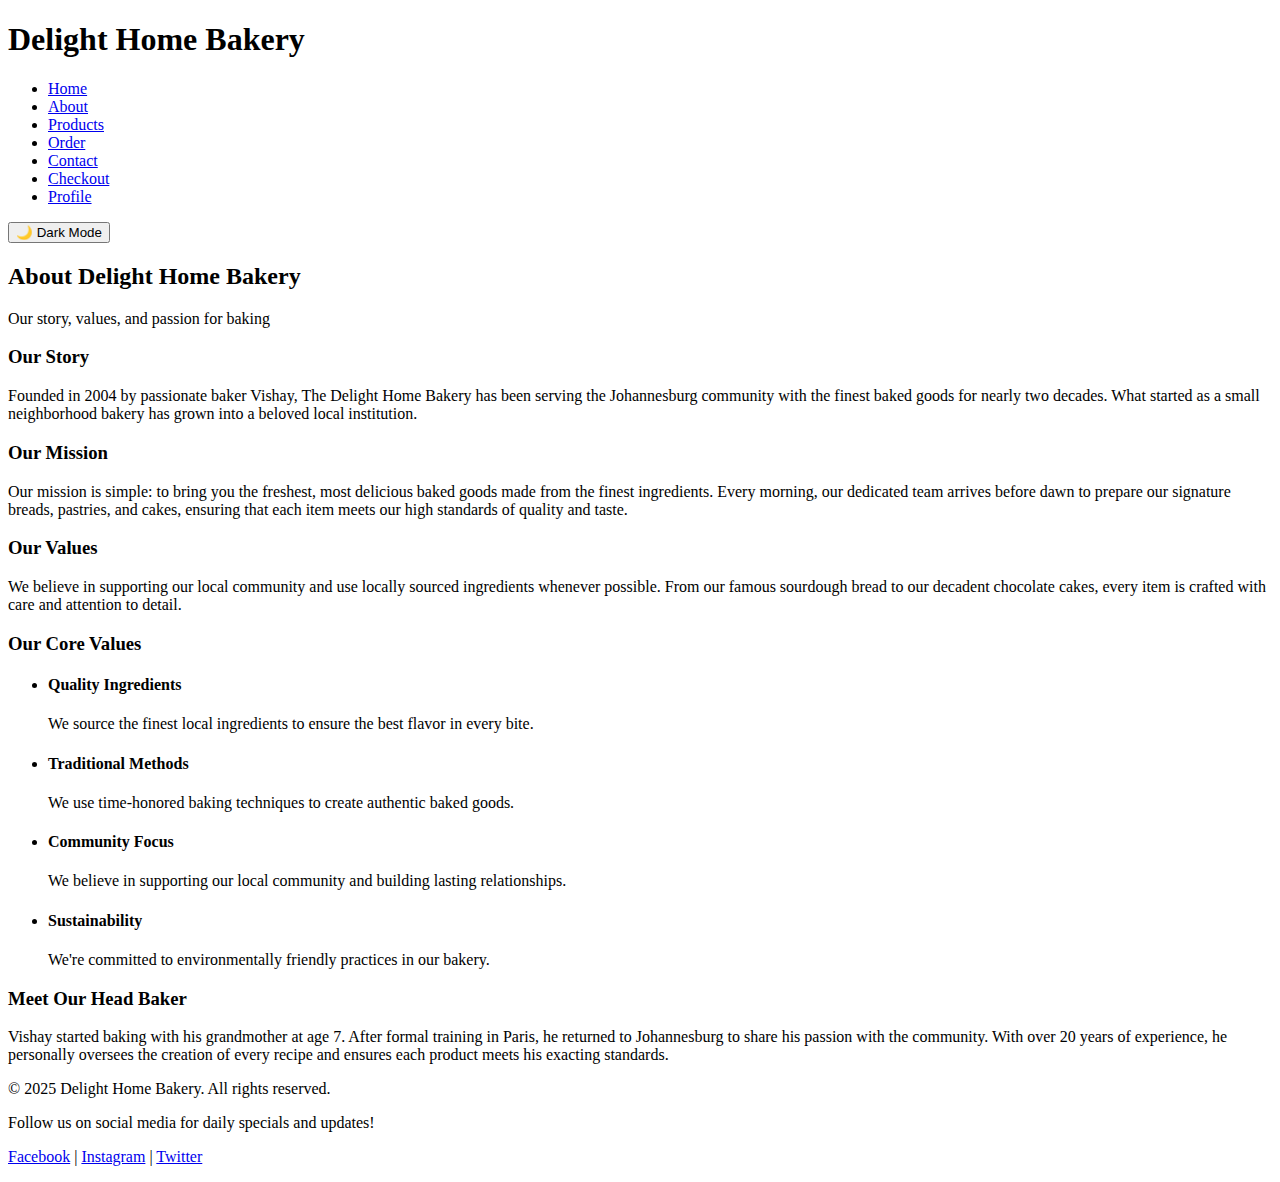
<file: code/about.html>
<!DOCTYPE html>
<html lang="en">
<head>
    <meta charset="UTF-8">
    <meta name="viewport" content="width=device-width, initial-scale=1.0">
    <title>About Us - Delight Home Bakery</title>
</head>
<body>
    <!-- Header section with navigation -->
    <header>
        <h1>Delight Home Bakery</h1>
        <nav>
            <ul>
                <li><a href="index.html">Home</a></li>
                <li><a href="about.html">About</a></li>
                <li><a href="products.html">Products</a></li>
                <li><a href="enquiry.html">Order</a></li>
                <li><a href="contact.html">Contact</a></li>
                <li><a href="checkout.html">Checkout</a></li>
                <li><a href="profile.html">Profile</a></li>
            </ul>
        </nav>
        <button class="theme-toggle" onclick="toggleTheme()">🌙 Dark Mode</button>
            <div class="mobile-menu" onclick="toggleMobileMenu()">
                <span></span>
                <span></span>
                <span></span>
            </div>
    </header>

    <!-- Main content of the about page -->
    <main>
        <!-- Page title -->
        <h2>About Delight Home Bakery</h2>
        <p>Our story, values, and passion for baking</p>
        
        <!-- Our story section -->
        <section>
            <h3>Our Story</h3>
            <p>Founded in 2004 by passionate baker Vishay, The Delight Home Bakery has been serving the Johannesburg community with the finest baked goods for nearly two decades. What started as a small neighborhood bakery has grown into a beloved local institution.</p>
        </section>
        
        <!-- Our mission section -->
        <section>
            <h3>Our Mission</h3>
            <p>Our mission is simple: to bring you the freshest, most delicious baked goods made from the finest ingredients. Every morning, our dedicated team arrives before dawn to prepare our signature breads, pastries, and cakes, ensuring that each item meets our high standards of quality and taste.</p>
        </section>
        
        <!-- Our values section -->
        <section>
            <h3>Our Values</h3>
            <p>We believe in supporting our local community and use locally sourced ingredients whenever possible. From our famous sourdough bread to our decadent chocolate cakes, every item is crafted with care and attention to detail.</p>
        </section>
        
        <!-- Core values list -->
        <section>
            <h3>Our Core Values</h3>
            <ul>
                <!-- First core value -->
                <li>
                    <h4>Quality Ingredients</h4>
                    <p>We source the finest local ingredients to ensure the best flavor in every bite.</p>
                </li>
                
                <!-- Second core value -->
                <li>
                    <h4>Traditional Methods</h4>
                    <p>We use time-honored baking techniques to create authentic baked goods.</p>
                </li>
                
                <!-- Third core value -->
                <li>
                    <h4>Community Focus</h4>
                    <p>We believe in supporting our local community and building lasting relationships.</p>
                </li>
                
                <!-- Fourth core value -->
                <li>
                    <h4>Sustainability</h4>
                    <p>We're committed to environmentally friendly practices in our bakery.</p>
                </li>
            </ul>
        </section>
        
        <!-- Head baker section -->
        <section>
            <h3>Meet Our Head Baker</h3>
            <p>Vishay started baking with his grandmother at age 7. After formal training in Paris, he returned to Johannesburg to share his passion with the community. With over 20 years of experience, he personally oversees the creation of every recipe and ensures each product meets his exacting standards.</p>
        </section>
    </main>

    <!-- Footer with contact information and copyright -->
    <footer>
        <p>&copy; 2025 Delight Home Bakery. All rights reserved.</p>
        <p>Follow us on social media for daily specials and updates!</p>
        <p>
            <a href="#">Facebook</a> | 
            <a href="#">Instagram</a> | 
            <a href="#">Twitter</a>
        </p>
    </footer>
</body>
</html>
</file>
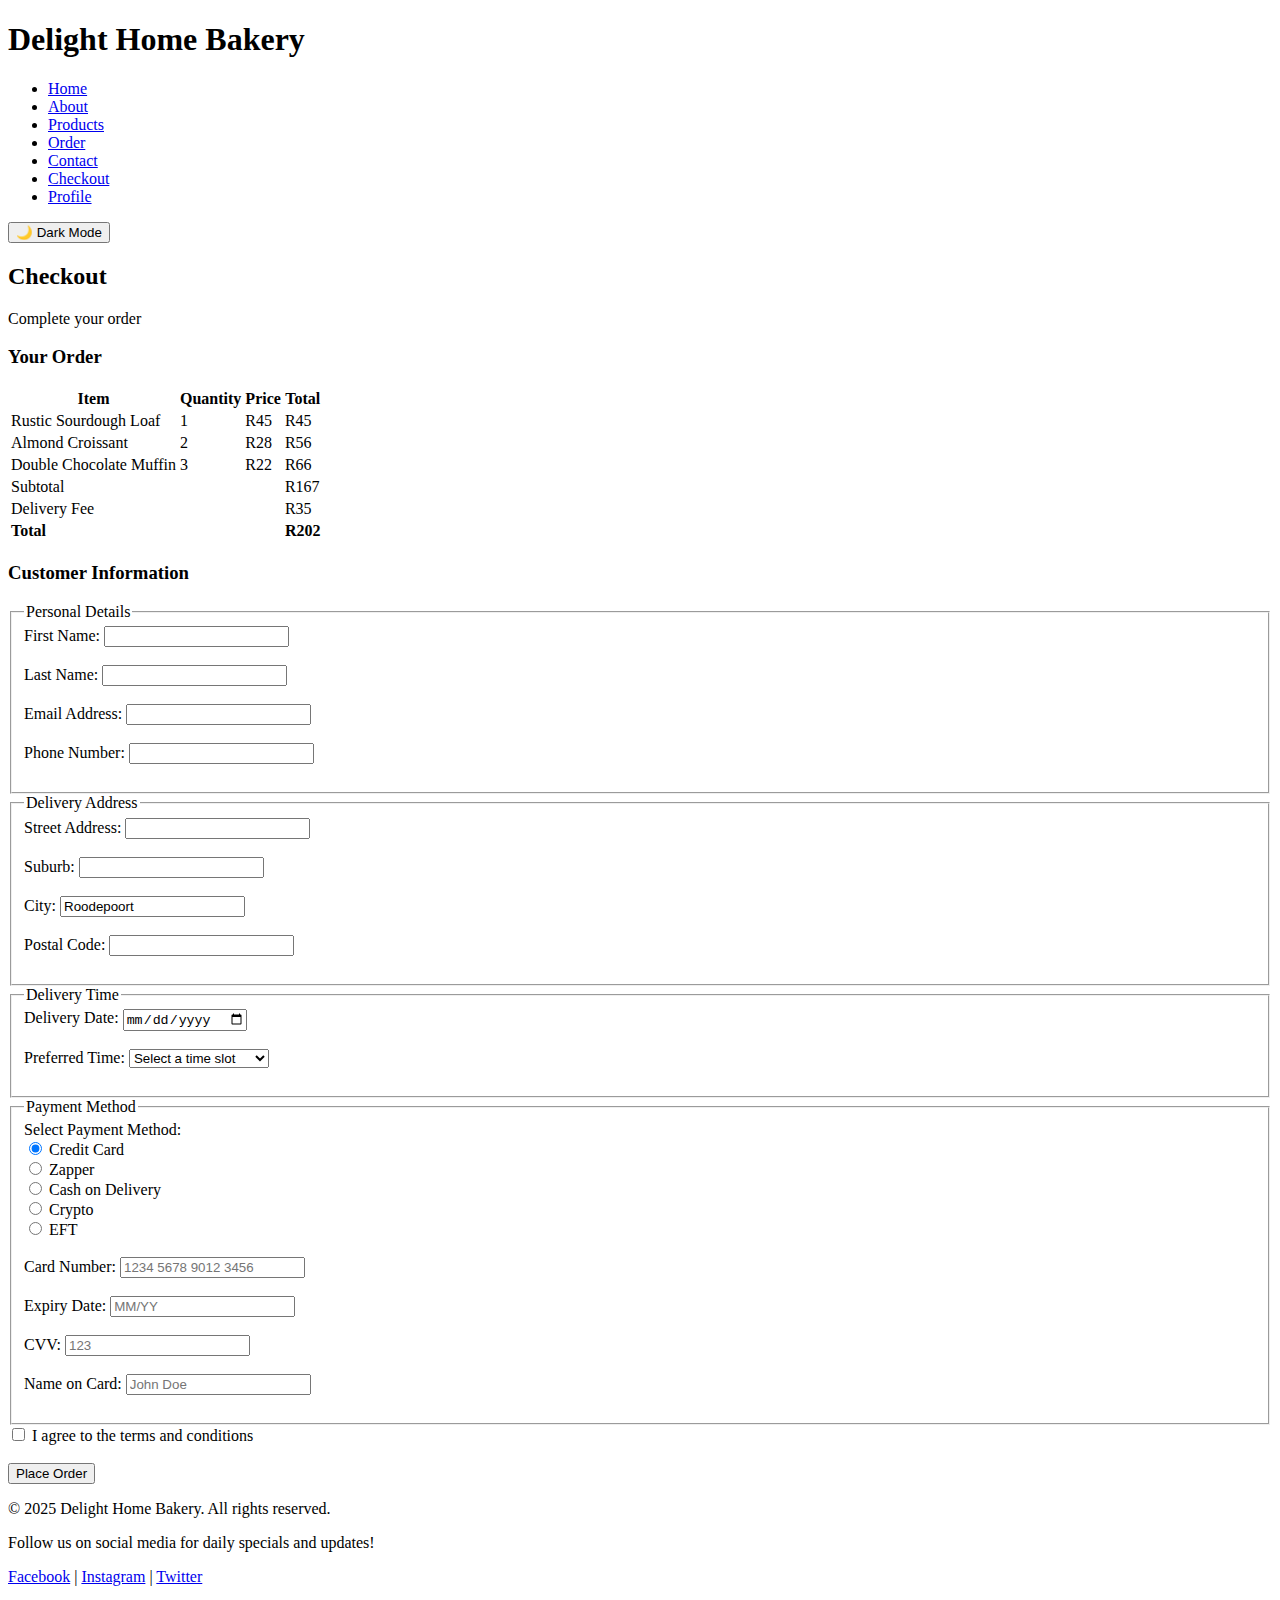
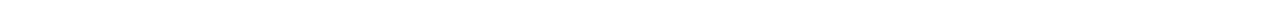
<file: code/checkout.html>
<!DOCTYPE html>
<html lang="en">
<head>
    <meta charset="UTF-8">
    <meta name="viewport" content="width=device-width, initial-scale=1.0">
    <title>Checkout - Delight Home Bakery</title>
</head>
<body>
    <!-- Header section with navigation -->
    <header>
        <h1>Delight Home Bakery</h1>
        <nav>
            <ul>
                <li><a href="index.html">Home</a></li>
                <li><a href="about.html">About</a></li>
                <li><a href="products.html">Products</a></li>
                <li><a href="enquiry.html">Order</a></li>
                <li><a href="contact.html">Contact</a></li>
                <li><a href="checkout.html">Checkout</a></li>
                <li><a href="profile.html">Profile</a></li>
            </ul>
        </nav>
        <button class="theme-toggle" onclick="toggleTheme()">🌙 Dark Mode</button>
            <div class="mobile-menu" onclick="toggleMobileMenu()">
                <span></span>
                <span></span>
                <span></span>
            </div>
    </header>

    <!-- Main content of the checkout page -->
    <main>
        <!-- Page title -->
        <h2>Checkout</h2>
        <p>Complete your order</p>
        
        <!-- Order summary section -->
        <section>
            <h3>Your Order</h3>
            <table>
                <thead>
                    <tr>
                        <th>Item</th>
                        <th>Quantity</th>
                        <th>Price</th>
                        <th>Total</th>
                    </tr>
                </thead>
                <tbody>
                    <tr>
                        <td>Rustic Sourdough Loaf</td>
                        <td>1</td>
                        <td>R45</td>
                        <td>R45</td>
                    </tr>
                    <tr>
                        <td>Almond Croissant</td>
                        <td>2</td>
                        <td>R28</td>
                        <td>R56</td>
                    </tr>
                    <tr>
                        <td>Double Chocolate Muffin</td>
                        <td>3</td>
                        <td>R22</td>
                        <td>R66</td>
                    </tr>
                </tbody>
                <tfoot>
                    <tr>
                        <td colspan="3">Subtotal</td>
                        <td>R167</td>
                    </tr>
                    <tr>
                        <td colspan="3">Delivery Fee</td>
                        <td>R35</td>
                    </tr>
                    <tr>
                        <td colspan="3"><strong>Total</strong></td>
                        <td><strong>R202</strong></td>
                    </tr>
                </tfoot>
            </table>
        </section>
        
        <!-- Customer information form -->
        <section>
            <h3>Customer Information</h3>
            <form action="#" method="post">
                <fieldset>
                    <legend>Personal Details</legend>
                    
                    <!-- Name fields -->
                    <label for="first-name">First Name:</label>
                    <input type="text" id="first-name" name="first-name" required>
                    <br><br>
                    
                    <label for="last-name">Last Name:</label>
                    <input type="text" id="last-name" name="last-name" required>
                    <br><br>
                    
                    <!-- Contact fields -->
                    <label for="email">Email Address:</label>
                    <input type="email" id="email" name="email" required>
                    <br><br>
                    
                    <label for="phone">Phone Number:</label>
                    <input type="tel" id="phone" name="phone" required>
                    <br><br>
                </fieldset>
                
                <fieldset>
                    <legend>Delivery Address</legend>
                    
                    <!-- Address fields -->
                    <label for="street">Street Address:</label>
                    <input type="text" id="street" name="street" required>
                    <br><br>
                    
                    <label for="suburb">Suburb:</label>
                    <input type="text" id="suburb" name="suburb" required>
                    <br><br>
                    
                    <label for="city">City:</label>
                    <input type="text" id="city" name="city" value="Roodepoort" required>
                    <br><br>
                    
                    <label for="postal-code">Postal Code:</label>
                    <input type="text" id="postal-code" name="postal-code" required>
                    <br><br>
                </fieldset>
                
                <fieldset>
                    <legend>Delivery Time</legend>
                    
                    <!-- Delivery time selection -->
                    <label for="delivery-date">Delivery Date:</label>
                    <input type="date" id="delivery-date" name="delivery-date" required>
                    <br><br>
                    
                    <label for="delivery-time">Preferred Time:</label>
                    <select id="delivery-time" name="delivery-time" required>
                        <option value="">Select a time slot</option>
                        <option value="9-11">9:00 AM - 11:00 AM</option>
                        <option value="11-1">11:00 AM - 1:00 PM</option>
                        <option value="1-3">1:00 PM - 3:00 PM</option>
                        <option value="3-5">3:00 PM - 5:00 PM</option>
                        <option value="5-7">5:00 PM - 7:00 PM</option>
                    </select>
                    <br><br>
                </fieldset>
                
                <fieldset>
                    <legend>Payment Method</legend>
                    
                    <!-- Payment method selection -->
                    <label>Select Payment Method:</label><br>
                    <input type="radio" id="credit-card" name="payment-method" value="credit-card" checked>
                    <label for="credit-card">Credit Card</label><br>
                    
                    <input type="radio" id="zapper" name="payment-method" value="zapper">
                    <label for="zapper">Zapper</label><br>
                    
                    <input type="radio" id="cash" name="payment-method" value="cash">
                    <label for="cash">Cash on Delivery</label><br>
                    
                    <input type="radio" id="crypto" name="payment-method" value="crypto">
                    <label for="crypto">Crypto</label><br>

                    <input type="radio" id="eft" name="payment-method" value="eft">
                    <label for="eft">EFT</label>
                    <br><br>
                    
                    <!-- Credit card details (shown by default) -->
                    <div id="credit-card-details">
                        <label for="card-number">Card Number:</label>
                        <input type="text" id="card-number" name="card-number" placeholder="1234 5678 9012 3456">
                        <br><br>
                        
                        <label for="expiry-date">Expiry Date:</label>
                        <input type="text" id="expiry-date" name="expiry-date" placeholder="MM/YY">
                        <br><br>
                        
                        <label for="cvv">CVV:</label>
                        <input type="text" id="cvv" name="cvv" placeholder="123">
                        <br><br>
                        
                        <label for="card-name">Name on Card:</label>
                        <input type="text" id="card-name" name="card-name" placeholder="John Doe">
                        <br><br>
                    </div>
                </fieldset>
                
                <!-- Terms agreement -->
                <input type="checkbox" id="terms" name="terms" required>
                <label for="terms">I agree to the terms and conditions</label>
                <br><br>
                
                <!-- Submit button -->
                <button type="submit">Place Order</button>
            </form>
        </section>
    </main>

    <!-- Footer with contact information and copyright -->
    <footer>
        <p>&copy; 2025 Delight Home Bakery. All rights reserved.</p>
        <p>Follow us on social media for daily specials and updates!</p>
        <p>
            <a href="#">Facebook</a> | 
            <a href="#">Instagram</a> | 
            <a href="#">Twitter</a>
        </p>
    </footer>
</body>
</html>
</file>
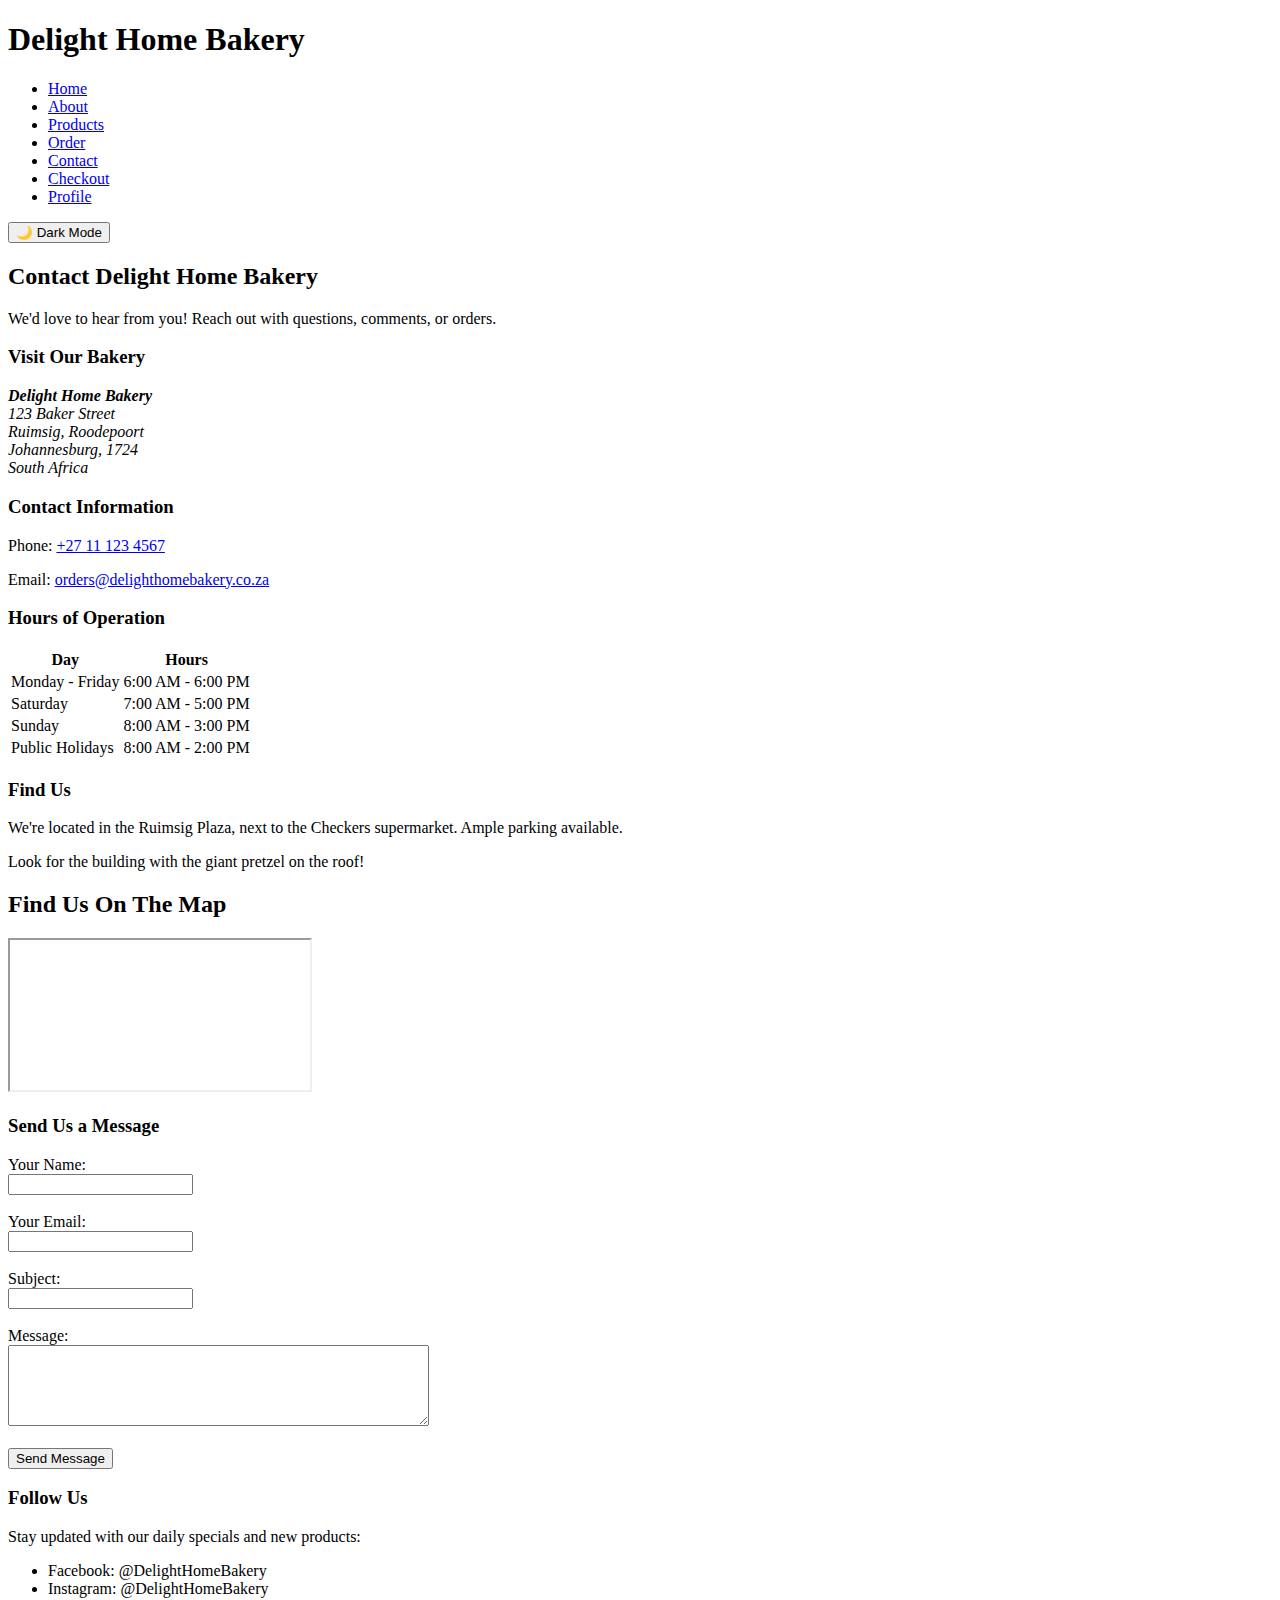
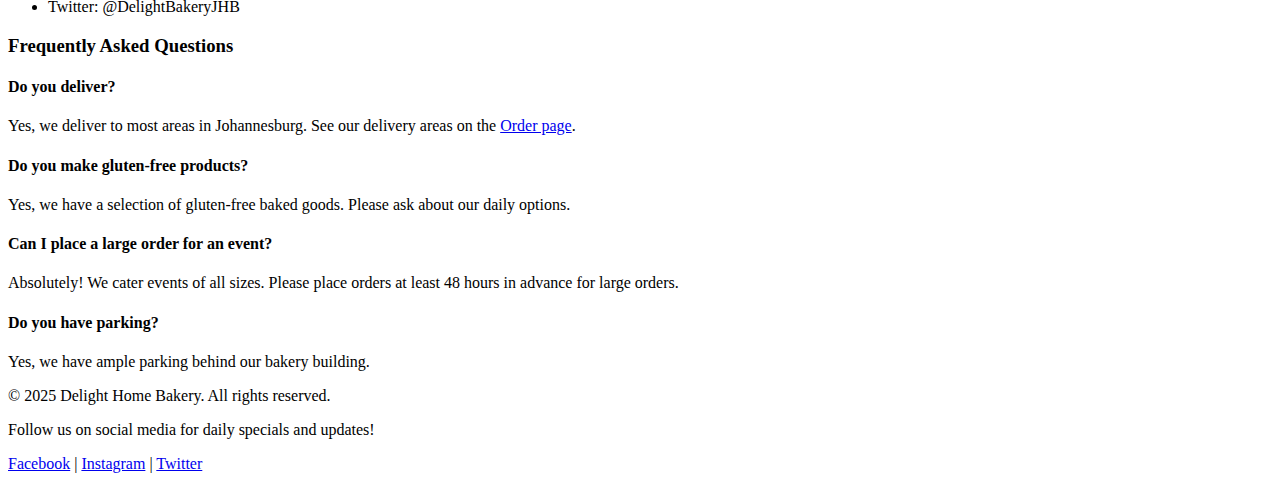
<file: code/contact.html>
<!DOCTYPE html>
<html lang="en">
<head>
    <meta charset="UTF-8">
    <meta name="viewport" content="width=device-width, initial-scale=1.0">
    <title>Contact Us - Delight Home Bakery</title>
</head>
<body>
    <!-- Header section with navigation -->
    <header>
        <h1>Delight Home Bakery</h1>
        <nav>
            <ul>
                <li><a href="index.html">Home</a></li>
                <li><a href="about.html">About</a></li>
                <li><a href="products.html">Products</a></li>
                <li><a href="enquiry.html">Order</a></li>
                <li><a href="contact.html">Contact</a></li>
                <li><a href="checkout.html">Checkout</a></li>
                <li><a href="profile.html">Profile</a></li>
            </ul>
        </nav>
        <button class="theme-toggle" onclick="toggleTheme()">🌙 Dark Mode</button>
            <div class="mobile-menu" onclick="toggleMobileMenu()">
                <span></span>
                <span></span>
                <span></span>
            </div>
    </header>

    <!-- Main content of the contact page -->
    <main>
        <!-- Page title -->
        <h2>Contact Delight Home Bakery</h2>
        <p>We'd love to hear from you! Reach out with questions, comments, or orders.</p>
        
        <!-- Contact information section -->
        <section>
            <h3>Visit Our Bakery</h3>
            <address>
                <strong>Delight Home Bakery</strong><br>
                123 Baker Street<br>
                Ruimsig, Roodepoort<br>
                Johannesburg, 1724<br>
                South Africa
            </address>
        </section>
        
        <!-- Contact details -->
        <section>
            <h3>Contact Information</h3>
            <p>Phone: <a href="tel:+27111234567">+27 11 123 4567</a></p>
            <p>Email: <a href="mailto:orders@delighthomebakery.co.za">orders@delighthomebakery.co.za</a></p>
        </section>
        
        <!-- Hours of operation -->
        <section>
            <h3>Hours of Operation</h3>
            <table>
                <tr>
                    <th>Day</th>
                    <th>Hours</th>
                </tr>
                <tr>
                    <td>Monday - Friday</td>
                    <td>6:00 AM - 6:00 PM</td>
                </tr>
                <tr>
                    <td>Saturday</td>
                    <td>7:00 AM - 5:00 PM</td>
                </tr>
                <tr>
                    <td>Sunday</td>
                    <td>8:00 AM - 3:00 PM</td>
                </tr>
                <tr>
                    <td>Public Holidays</td>
                    <td>8:00 AM - 2:00 PM</td>
                </tr>
            </table>
        </section>
        
        <!-- Location information -->
        <section>
            <h3>Find Us</h3>
            <p>We're located in the Ruimsig Plaza, next to the Checkers supermarket. Ample parking available.</p>
            <p>Look for the building with the giant pretzel on the roof!</p>

            <h2>Find Us On The Map</h2>
                <div class="map-container">
                   <iframe src="https://www.google.com/maps/embed?pb=!1m18!1m12!1m3!1d3171.8833407840334!2d28.04730594967848!3d-26.08720683528215!2m3!1f0!2f0!3f0!3m2!1i1024!2i768!4f13.1!3m3!1m2!1s0x1e95740d4d9a9d99%3A0x3fbe7c204f3a2fa0!2sRuimsig%2C%20Roodepoort%2C%20South%20Africa!5e0!3m2!1sen!2sus!4v1619544180420!5m2!1sen!2sus" allowfullscreen="" loading="lazy" referrerpolicy="no-referrer-when-downgrade"></iframe>
                </div>

        </section>
        
        <!-- Contact form -->
        <section>
            <h3>Send Us a Message</h3>
            <form action="#" method="post">
                <!-- Name field -->
                <label for="contact-name">Your Name:</label><br>
                <input type="text" id="contact-name" name="contact-name" required>
                <br><br>
                
                <!-- Email field -->
                <label for="contact-email">Your Email:</label><br>
                <input type="email" id="contact-email" name="contact-email" required>
                <br><br>
                
                <!-- Subject field -->
                <label for="contact-subject">Subject:</label><br>
                <input type="text" id="contact-subject" name="contact-subject" required>
                <br><br>
                
                <!-- Message field -->
                <label for="contact-message">Message:</label><br>
                <textarea id="contact-message" name="contact-message" rows="5" cols="50" required></textarea>
                <br><br>
                
                <!-- Submit button -->
                <button type="submit">Send Message</button>
            </form>
        </section>
        
        <!-- Social media links -->
        <section>
            <h3>Follow Us</h3>
            <p>Stay updated with our daily specials and new products:</p>
            <ul>
                <li>Facebook: @DelightHomeBakery</li>
                <li>Instagram: @DelightHomeBakery</li>
                <li>Twitter: @DelightBakeryJHB</li>
            </ul>
        </section>
        
        <!-- FAQ section -->
        <section>
            <h3>Frequently Asked Questions</h3>
            
            <!-- First FAQ -->
            <article>
                <h4>Do you deliver?</h4>
                <p>Yes, we deliver to most areas in Johannesburg. See our delivery areas on the <a href="enquiry.html">Order page</a>.</p>
            </article>
            
            <!-- Second FAQ -->
            <article>
                <h4>Do you make gluten-free products?</h4>
                <p>Yes, we have a selection of gluten-free baked goods. Please ask about our daily options.</p>
            </article>
            
            <!-- Third FAQ -->
            <article>
                <h4>Can I place a large order for an event?</h4>
                <p>Absolutely! We cater events of all sizes. Please place orders at least 48 hours in advance for large orders.</p>
            </article>
            
            <!-- Fourth FAQ -->
            <article>
                <h4>Do you have parking?</h4>
                <p>Yes, we have ample parking behind our bakery building.</p>
            </article>
        </section>
    </main>

    <!-- Footer with contact information and copyright -->
    <footer>
        <p>&copy; 2025 Delight Home Bakery. All rights reserved.</p>
        <p>Follow us on social media for daily specials and updates!</p>
        <p>
            <a href="#">Facebook</a> | 
            <a href="#">Instagram</a> | 
            <a href="#">Twitter</a>
        </p>
    </footer>
</body>
</html>
</file>
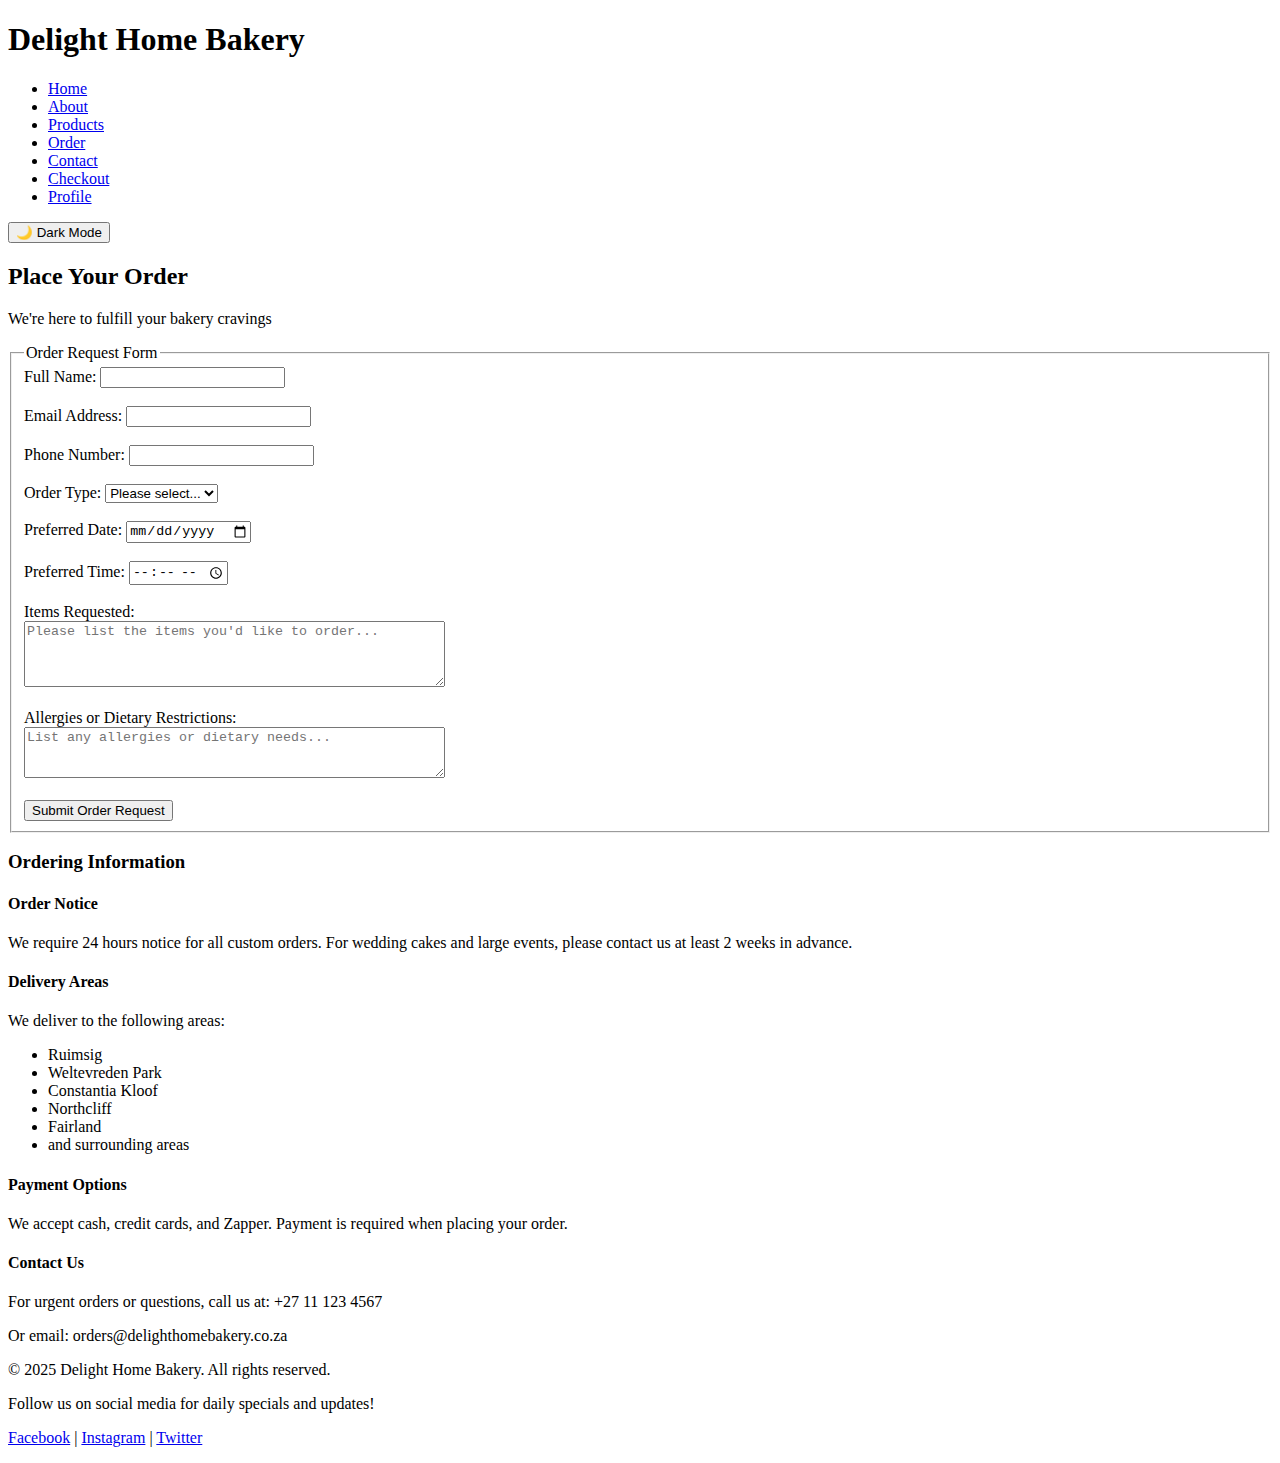
<file: code/enquiry.html>
<!DOCTYPE html>
<html lang="en">
<head>
    <meta charset="UTF-8">
    <meta name="viewport" content="width=device-width, initial-scale=1.0">
    <title>Place Order - Delight Home Bakery</title>
</head>
<body>
    <!-- Header section with navigation -->
    <header>
        <h1>Delight Home Bakery</h1>
        <nav>
            <ul>
                <li><a href="index.html">Home</a></li>
                <li><a href="about.html">About</a></li>
                <li><a href="products.html">Products</a></li>
                <li><a href="enquiry.html">Order</a></li>
                <li><a href="contact.html">Contact</a></li>
                <li><a href="checkout.html">Checkout</a></li>
                <li><a href="profile.html">Profile</a></li>
            </ul>
        </nav>
        <button class="theme-toggle" onclick="toggleTheme()">🌙 Dark Mode</button>
            <div class="mobile-menu" onclick="toggleMobileMenu()">
                <span></span>
                <span></span>
                <span></span>
            </div>
    </header>

    <!-- Main content of the enquiry page -->
    <main>
        <!-- Page title -->
        <h2>Place Your Order</h2>
        <p>We're here to fulfill your bakery cravings</p>
        
        <!-- Order form -->
        <form action="#" method="post">
            <fieldset>
                <legend>Order Request Form</legend>
                
                <!-- Name field -->
                <label for="name">Full Name:</label>
                <input type="text" id="name" name="name" required>
                <br><br>
                
                <!-- Email field -->
                <label for="email">Email Address:</label>
                <input type="email" id="email" name="email" required>
                <br><br>
                
                <!-- Phone field -->
                <label for="phone">Phone Number:</label>
                <input type="tel" id="phone" name="phone" required>
                <br><br>
                
                <!-- Order type selection -->
                <label for="order-type">Order Type:</label>
                <select id="order-type" name="order-type" required>
                    <option value="">Please select...</option>
                    <option value="pickup">Store Pickup</option>
                    <option value="delivery">Local Delivery</option>
                    <option value="catering">Catering Event</option>
                    <option value="custom">Custom Cake</option>
                </select>
                <br><br>
                
                <!-- Date selection -->
                <label for="date">Preferred Date:</label>
                <input type="date" id="date" name="date" required>
                <br><br>
                
                <!-- Time selection -->
                <label for="time">Preferred Time:</label>
                <input type="time" id="time" name="time">
                <br><br>
                
                <!-- Items requested -->
                <label for="items">Items Requested:</label><br>
                <textarea id="items" name="items" rows="4" cols="50" placeholder="Please list the items you'd like to order..." required></textarea>
                <br><br>
                
                <!-- Allergies information -->
                <label for="allergies">Allergies or Dietary Restrictions:</label><br>
                <textarea id="allergies" name="allergies" rows="3" cols="50" placeholder="List any allergies or dietary needs..."></textarea>
                <br><br>
                
                <!-- Submit button -->
                <button type="submit">Submit Order Request</button>
            </fieldset>
        </form>
        
        <!-- Ordering information section -->
        <section>
            <h3>Ordering Information</h3>
            
            <!-- Order notice -->
            <article>
                <h4>Order Notice</h4>
                <p>We require 24 hours notice for all custom orders. For wedding cakes and large events, please contact us at least 2 weeks in advance.</p>
            </article>
            
            <!-- Delivery areas -->
            <article>
                <h4>Delivery Areas</h4>
                <p>We deliver to the following areas:</p>
                <ul>
                    <li>Ruimsig</li>
                    <li>Weltevreden Park</li>
                    <li>Constantia Kloof</li>
                    <li>Northcliff</li>
                    <li>Fairland</li>
                    <li>and surrounding areas</li>
                </ul>
            </article>
            
            <!-- Payment options -->
            <article>
                <h4>Payment Options</h4>
                <p>We accept cash, credit cards, and Zapper. Payment is required when placing your order.</p>
            </article>
            
            <!-- Contact information -->
            <article>
                <h4>Contact Us</h4>
                <p>For urgent orders or questions, call us at: +27 11 123 4567</p>
                <p>Or email: orders@delighthomebakery.co.za</p>
            </article>
        </section>
    </main>

    <!-- Footer with contact information and copyright -->
    <footer>
        <p>&copy; 2025 Delight Home Bakery. All rights reserved.</p>
        <p>Follow us on social media for daily specials and updates!</p>
        <p>
            <a href="#">Facebook</a> | 
            <a href="#">Instagram</a> | 
            <a href="#">Twitter</a>
        </p>
    </footer>
</body>
</html>
</file>
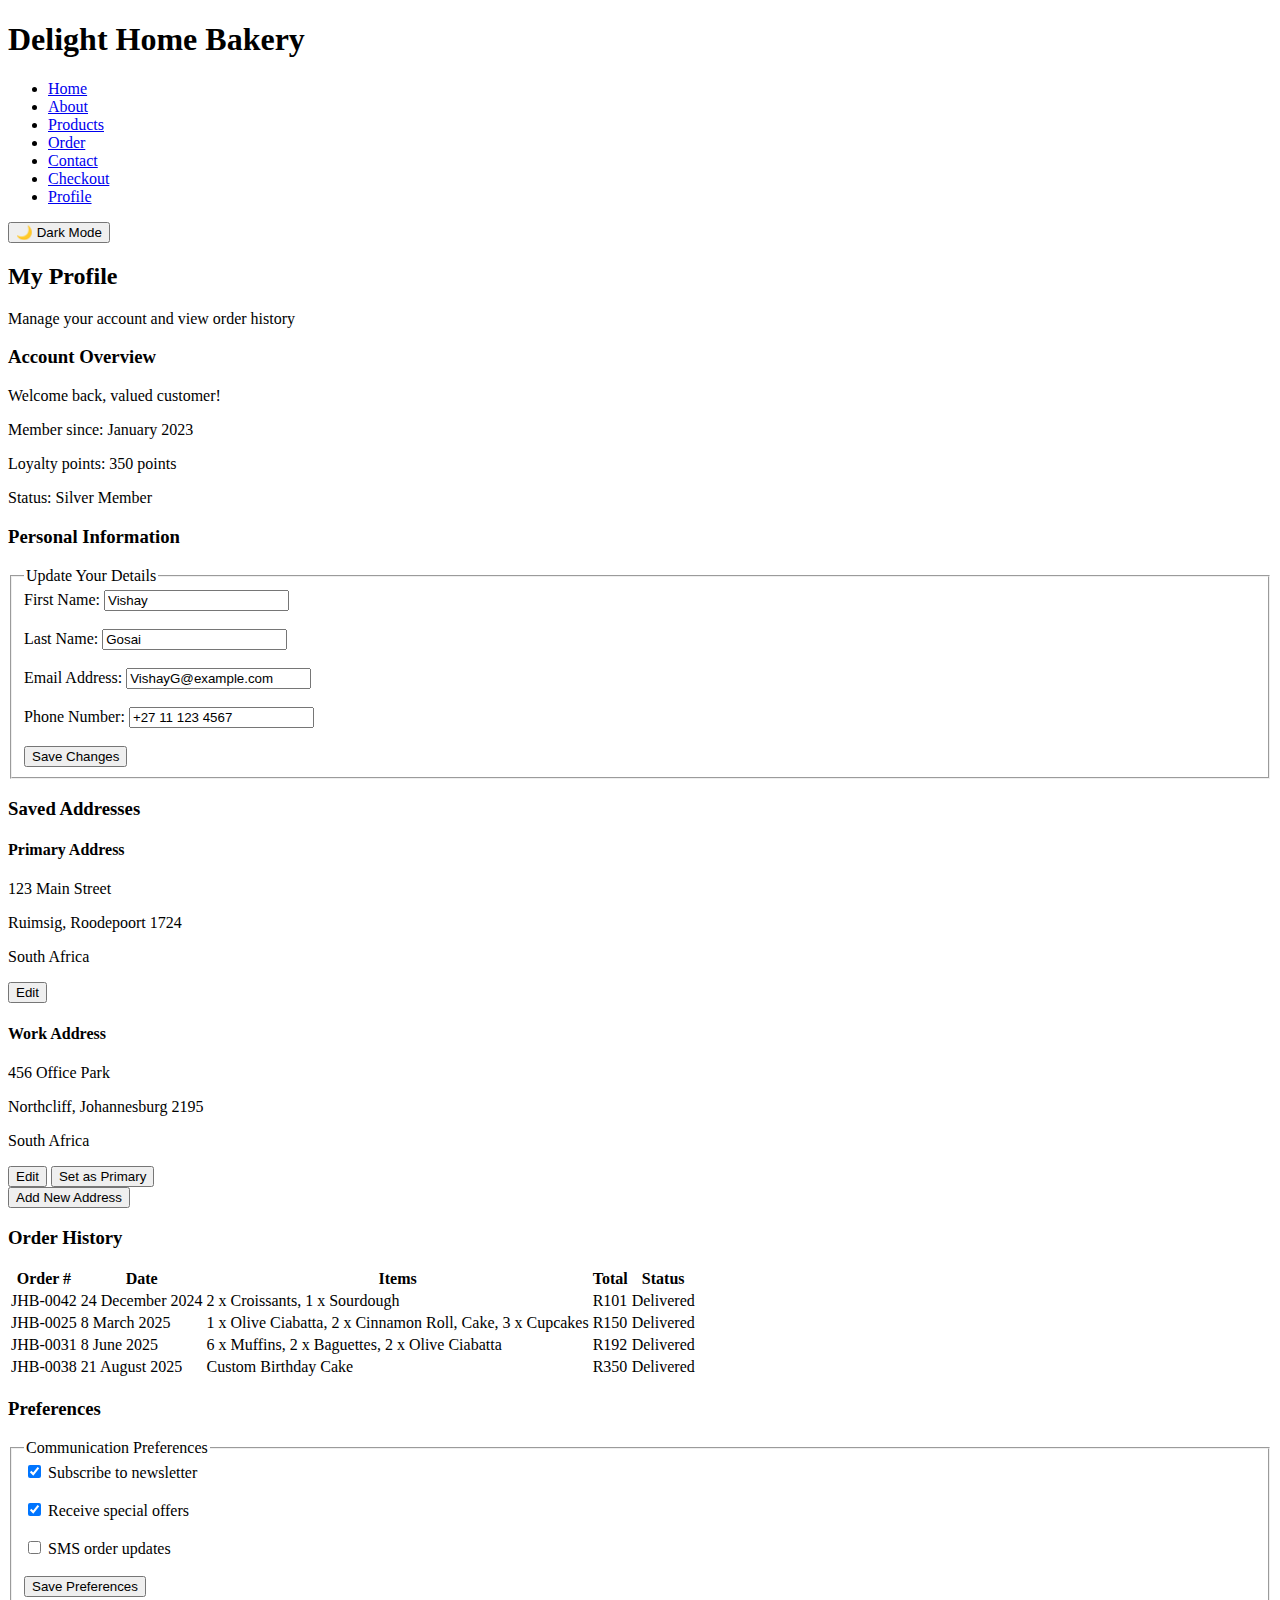
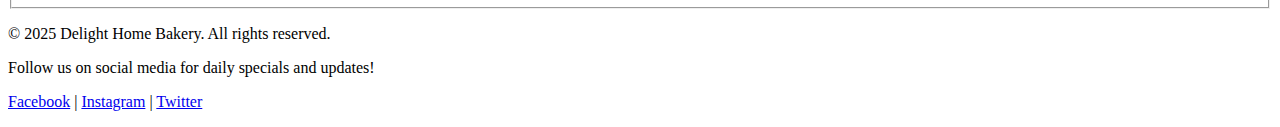
<file: code/profile.html>
<!DOCTYPE html>
<html lang="en">
<head>
    <meta charset="UTF-8">
    <meta name="viewport" content="width=device-width, initial-scale=1.0">
    <title>My Profile - Delight Home Bakery</title>
</head>
<body>
    <!-- Header section with navigation -->
    <header>
        <h1>Delight Home Bakery</h1>
        <nav>
            <ul>
                <li><a href="index.html">Home</a></li>
                <li><a href="about.html">About</a></li>
                <li><a href="products.html">Products</a></li>
                <li><a href="enquiry.html">Order</a></li>
                <li><a href="contact.html">Contact</a></li>
                <li><a href="checkout.html">Checkout</a></li>
                <li><a href="profile.html">Profile</a></li>
            </ul>
        </nav>
        <button class="theme-toggle" onclick="toggleTheme()">🌙 Dark Mode</button>
            <div class="mobile-menu" onclick="toggleMobileMenu()">
                <span></span>
                <span></span>
                <span></span>
            </div>
    </header>

    <!-- Main content of the profile page -->
    <main>
        <!-- Page title -->
        <h2>My Profile</h2>
        <p>Manage your account and view order history</p>
        
        <!-- Profile overview section -->
        <section>
            <h3>Account Overview</h3>
            <p>Welcome back, valued customer!</p>
            <p>Member since: January 2023</p>
            <p>Loyalty points: 350 points</p>
            <p>Status: Silver Member</p>
        </section>
        
        <!-- Personal information section -->
        <section>
            <h3>Personal Information</h3>
            <form action="#" method="post">
                <fieldset>
                    <legend>Update Your Details</legend>
                    
                    <!-- Name fields -->
                    <label for="first-name">First Name:</label>
                    <input type="text" id="first-name" name="first-name" value="Vishay" required>
                    <br><br>
                    
                    <label for="last-name">Last Name:</label>
                    <input type="text" id="last-name" name="last-name" value="Gosai" required>
                    <br><br>
                    
                    <!-- Contact fields -->
                    <label for="email">Email Address:</label>
                    <input type="email" id="email" name="email" value="VishayG@example.com" required>
                    <br><br>
                    
                    <label for="phone">Phone Number:</label>
                    <input type="tel" id="phone" name="phone" value="+27 11 123 4567" required>
                    <br><br>
                    
                    <!-- Save button -->
                    <button type="submit">Save Changes</button>
                </fieldset>
            </form>
        </section>
        
        <!-- Address book section -->
        <section>
            <h3>Saved Addresses</h3>
            
            <!-- Primary address -->
            <article>
                <h4>Primary Address</h4>
                <p>123 Main Street</p>
                <p>Ruimsig, Roodepoort 1724</p>
                <p>South Africa</p>
                <button>Edit</button>
            </article>
            
            <!-- Additional addresses -->
            <article>
                <h4>Work Address</h4>
                <p>456 Office Park</p>
                <p>Northcliff, Johannesburg 2195</p>
                <p>South Africa</p>
                <button>Edit</button>
                <button>Set as Primary</button>
            </article>
            
            <!-- Add new address button -->
            <button>Add New Address</button>
        </section>
        
        <!-- Order history section -->
        <section>
            <h3>Order History</h3>
            <table>
                <thead>
                    <tr>
                        <th>Order #</th>
                        <th>Date</th>
                        <th>Items</th>
                        <th>Total</th>
                        <th>Status</th>
                    </tr>
                </thead>
                <tbody>
                    <tr>
                        <td>JHB-0042</td>
                        <td>24 December 2024</td>
                        <td>2 x Croissants, 1 x Sourdough</td>
                        <td>R101</td>
                        <td>Delivered</td>
                    </tr>
                    <tr>
                        <td>JHB-0025</td>
                        <td>8 March 2025</td>
                        <td>1 x Olive Ciabatta, 2 x Cinnamon Roll, Cake, 3 x Cupcakes</td>
                        <td>R150</td>
                        <td>Delivered</td>
                    <tr>
                        <td>JHB-0031</td>
                        <td>8 June 2025</td>
                        <td>6 x Muffins, 2 x Baguettes, 2 x Olive Ciabatta</td>
                        <td>R192</td>
                        <td>Delivered</td>
                    </tr>

                    <tr>
                        <td>JHB-0038</td>
                        <td>21 August 2025</td>
                        <td>Custom Birthday Cake</td>
                        <td>R350</td>
                        <td>Delivered</td>
                    </tr>
                    
                </tbody>
            </table>
        </section>
        
        <!-- Preferences section -->
        <section>
            <h3>Preferences</h3>
            <form action="#" method="post">
                <fieldset>
                    <legend>Communication Preferences</legend>
                    
                    <!-- Newsletter subscription -->
                    <input type="checkbox" id="newsletter" name="newsletter" checked>
                    <label for="newsletter">Subscribe to newsletter</label>
                    <br><br>
                    
                    <!-- Special offers -->
                    <input type="checkbox" id="offers" name="offers" checked>
                    <label for="offers">Receive special offers</label>
                    <br><br>
                    
                    <!-- SMS notifications -->
                    <input type="checkbox" id="sms" name="sms">
                    <label for="sms">SMS order updates</label>
                    <br><br>
                    
                    <!-- Save button -->
                    <button type="submit">Save Preferences</button>
                </fieldset>
            </form>
        </section>
    </main>

    <!-- Footer with contact information and copyright -->
    <footer>
        <p>&copy; 2025 Delight Home Bakery. All rights reserved.</p>
        <p>Follow us on social media for daily specials and updates!</p>
        <p>
            <a href="#">Facebook</a> | 
            <a href="#">Instagram</a> | 
            <a href="#">Twitter</a>
        </p>
    </footer>
</body>
</html>
</file>
<file: style.css>

</file>
